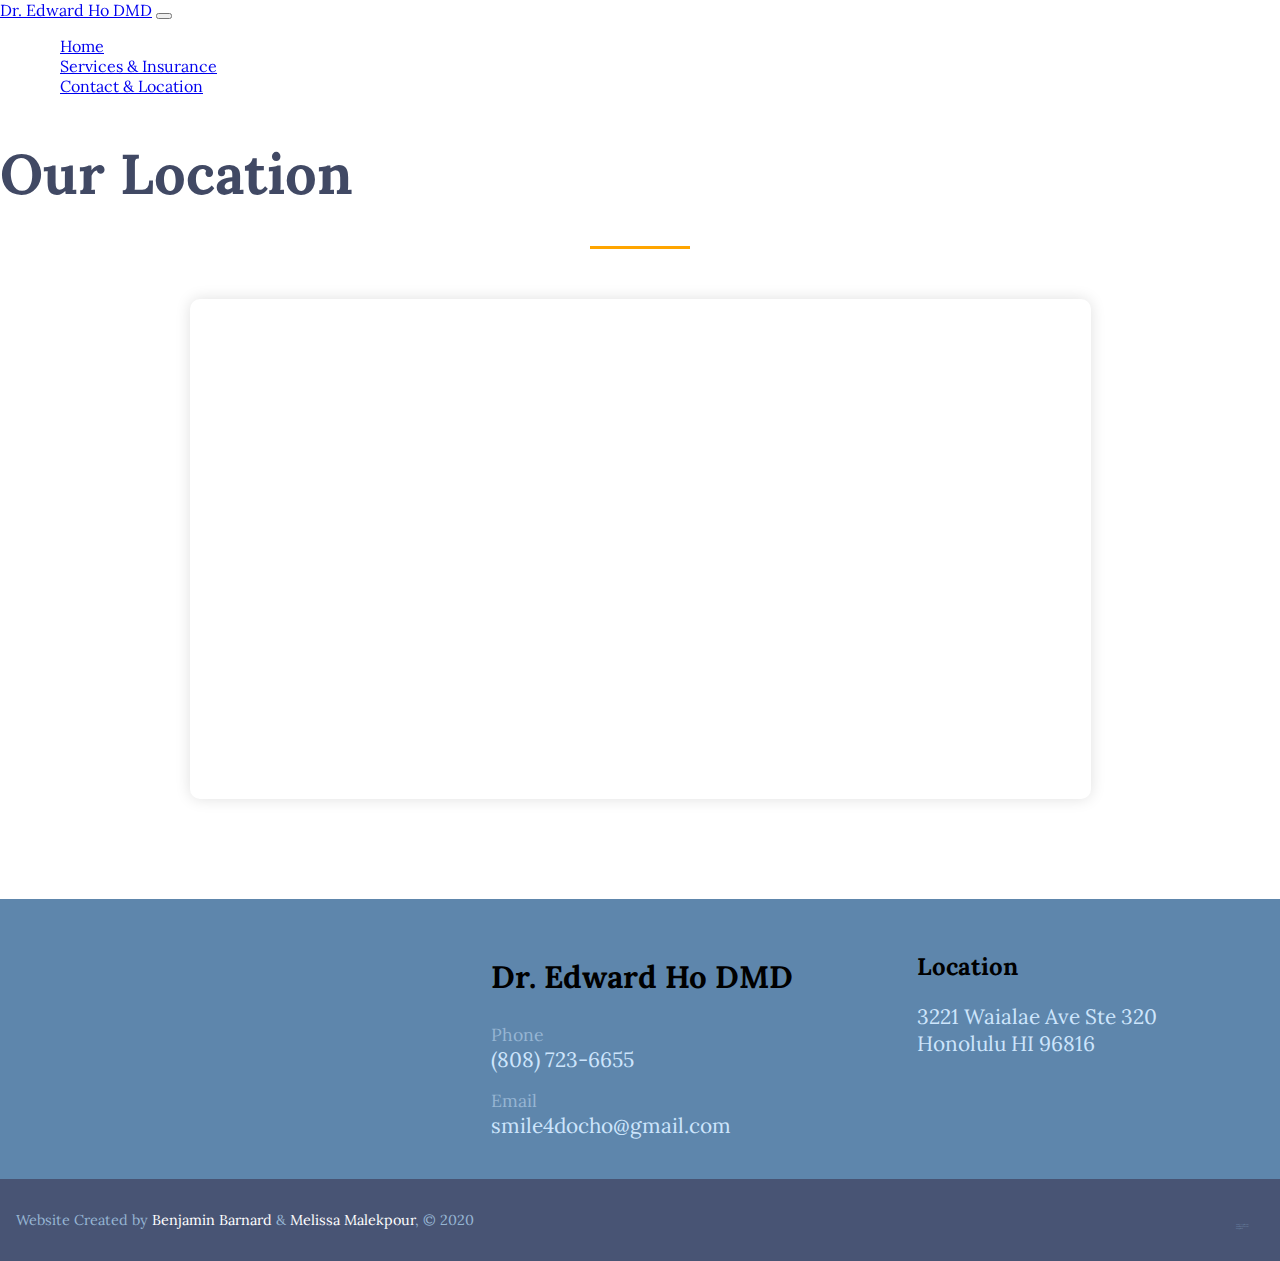
<file: contact.html>
<!DOCTYPE html>
<html lang="en">
  <head>
    <meta charset="UTF-8" />
    <meta name="viewport" content="width=device-width, initial-scale=1.0" />
    <link
      rel="stylesheet"
      href="https://use.fontawesome.com/releases/v5.15.2/css/all.css"
      integrity="sha384-vSIIfh2YWi9wW0r9iZe7RJPrKwp6bG+s9QZMoITbCckVJqGCCRhc+ccxNcdpHuYu"
      crossorigin="anonymous"
    />
    <title>
      Hawaii's Best Dental Clinic - Dr. Edward Ho - Contact & Location
    </title>
    <link rel="icon" href="images/tooth-img.png" />

    <!-- Bootstrap 5 CDN -->
    <link
      href="https://cdn.jsdelivr.net/npm/bootstrap@5.0.0-beta1/dist/css/bootstrap.min.css"
      rel="stylesheet"
      integrity="sha384-giJF6kkoqNQ00vy+HMDP7azOuL0xtbfIcaT9wjKHr8RbDVddVHyTfAAsrekwKmP1"
      crossorigin="anonymous"
    />
    <!-- Google Fonts -->
    <link rel="preconnect" href="https://fonts.gstatic.com" />
    <link
      href="https://fonts.googleapis.com/css2?family=Lora:wght@400;500;600;700&display=swap"
      rel="stylesheet"
    />
    <!-- CSS file -->
    <link rel="stylesheet" href="dental-office.css" />
  </head>

  <body id="body-contact">
    <!-- Navbar -->
    <nav class="navbar navbar-expand-lg navbar-light contact-nav">
      <div class="container-fluid">
        <a class="navbar-brand" href="index.html">Dr. Edward Ho DMD</a>
        <button
          class="navbar-toggler"
          type="button"
          data-bs-toggle="collapse"
          data-bs-target="#navbarNav"
          aria-controls="navbarNav"
          aria-expanded="false"
          aria-label="Toggle navigation"
        >
          <span class="navbar-toggler-icon"></span>
        </button>
        <div class="collapse navbar-collapse" id="navbarNav">
          <ul class="navbar-nav">
            <li class="nav-item">
              <a class="nav-link" aria-current="page" href="index.html">Home</a>
            </li>
            <li class="nav-item">
              <a class="nav-link" href="services.html">Services & Insurance</a>
            </li>
            <li class="nav-item">
              <a class="nav-link active" href="#">Contact & Location</a>
            </li>
          </ul>
          <!-- Navbar right -->
          <ul class="nav navbar-nav ms-auto">
            <li class="nav-item">
              <!-- Phone Icon -->
              <svg
                xmlns="http://www.w3.org/2000/svg"
                width="18"
                height="18"
                fill="currentColor"
                class="bi bi-telephone-inbound"
                viewBox="0 0 16 16"
              >
                <path
                  d="M15.854.146a.5.5 0 0 1 0 .708L11.707 5H14.5a.5.5 0 0 1 0 1h-4a.5.5 0 0 1-.5-.5v-4a.5.5 0 0 1 1 0v2.793L15.146.146a.5.5 0 0 1 .708 0zm-12.2 1.182a.678.678 0 0 0-1.015-.063L1.605 2.3c-.483.484-.661 1.169-.45 1.77a17.568 17.568 0 0 0 4.168 6.608 17.569 17.569 0 0 0 6.608 4.168c.601.211 1.286.033 1.77-.45l1.034-1.034a.678.678 0 0 0-.063-1.015l-2.307-1.794a.678.678 0 0 0-.58-.122l-2.19.547a1.745 1.745 0 0 1-1.657-.459L5.482 8.062a1.745 1.745 0 0 1-.46-1.657l.548-2.19a.678.678 0 0 0-.122-.58L3.654 1.328zM1.884.511a1.745 1.745 0 0 1 2.612.163L6.29 2.98c.329.423.445.974.315 1.494l-.547 2.19a.678.678 0 0 0 .178.643l2.457 2.457a.678.678 0 0 0 .644.178l2.189-.547a1.745 1.745 0 0 1 1.494.315l2.306 1.794c.829.645.905 1.87.163 2.611l-1.034 1.034c-.74.74-1.846 1.065-2.877.702a18.634 18.634 0 0 1-7.01-4.42 18.634 18.634 0 0 1-4.42-7.009c-.362-1.03-.037-2.137.703-2.877L1.885.511z"
                />
              </svg>
              <a class="telephone-num" href="tel:808-723-6655">
                (808) 723-6655</a
              >
            </li>
          </ul>
        </div>
      </div>
    </nav>
    <!-- Header -->
    <header id="header-contact">
      <div id="header-title-contact">
        <h1 class="text-center">Our Location</h1>
        <hr class="contact-hr" />
      </div>
    </header>
    <!-- Main -->
    <main id="main-contact">
      <section id="location">
        <div class="map">
          <!-- Map -->
          <div class="mapouter">
            <div class="gmap_canvas">
              <iframe
                width="901"
                height="500"
                id="gmap_canvas"
                src="https://maps.google.com/maps?q=3221%20Waialae%20Ave%20Ste%20320&t=&z=13&ie=UTF8&iwloc=&output=embed"
                frameborder="0"
                scrolling="no"
                marginheight="0"
                marginwidth="0"
              ></iframe
              ><a href="https://yt2.org">yt2</a><br />
            </div>
          </div>
        </div>
      </section>
    </main>
    <div class="footer-top-border"></div>
    <!-- Footer -->
    <footer>
      <div class="footer-grid-container">
        <div class="left-footer"></div>
        <div class="center-footer">
          <h2>Dr. Edward Ho DMD</h2>
          <div class="footer-underline"></div>
          <p class="footer-phone-text">Phone</p>
          <a class="footer-link" href="tel:808-723-6655"> (808) 723-6655</a>
          <p class="footer-email-text">Email</p>
          <a class="footer-link" href="mailto:smile4docho@gmail.com"
            >smile4docho@gmail.com</a
          >
        </div>
        <div class="right-footer">
          <h2>Location</h2>
          <p class="footer-right-para">
            3221 Waialae Ave Ste 320 <br />
            Honolulu HI 96816
          </p>
        </div>
      </div>
      <div class="footer-bottom-flex">
        <div class="creators">
          <span>Website Created by</span>
          <a href="https://www.benjamin-barnard.com/">Benjamin Barnard</a>
          <span>&</span> <a href="#">Melissa Malekpour</a><span>, © 2020</span>
        </div>

        <div class="useless-links">
          <div class="attributes">
            <a class="plug" href="https://de.freepik.com/vektoren/karikatur">
              www.freepik.com</a
            >
            <div>
              <a class="plug" href="https://www.flaticon.com/" title="Flaticon"
                >www.flaticon.com</a
              >
            </div>
            <div>
              <a
                class="plug"
                href="https://unsplash.com/s/photos/dental?utm_source=unsplash&amp;utm_medium=referral&amp;utm_content=creditCopyText"
                >Unsplash</a
              >
            </div>
          </div>
        </div>
      </div>
    </footer>

    <!-- Bootstrap 5 Script -->
    <script
      src="https://cdn.jsdelivr.net/npm/bootstrap@5.0.0-beta1/dist/js/bootstrap.bundle.min.js"
      integrity="sha384-ygbV9kiqUc6oa4msXn9868pTtWMgiQaeYH7/t7LECLbyPA2x65Kgf80OJFdroafW"
      crossorigin="anonymous"
    ></script>

    <script src="app.js"></script>
  </body>
</html>
</file>
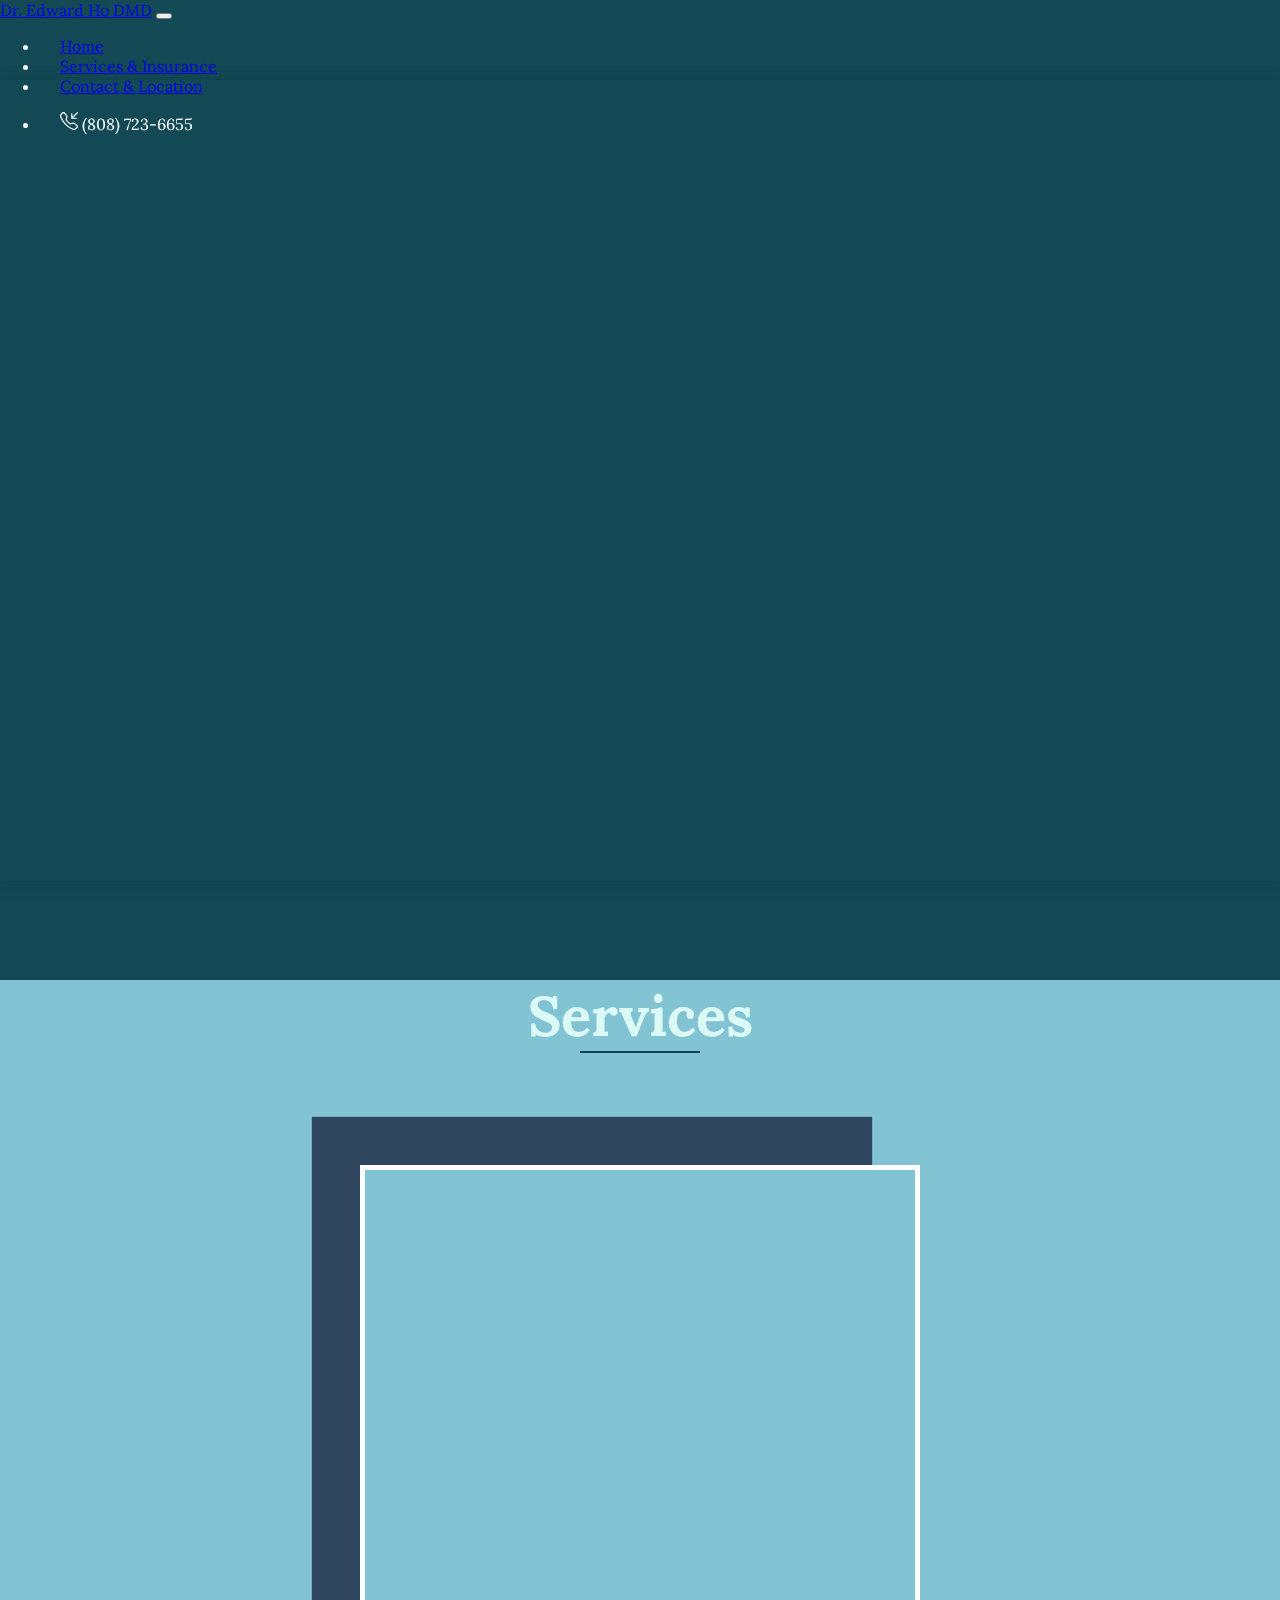
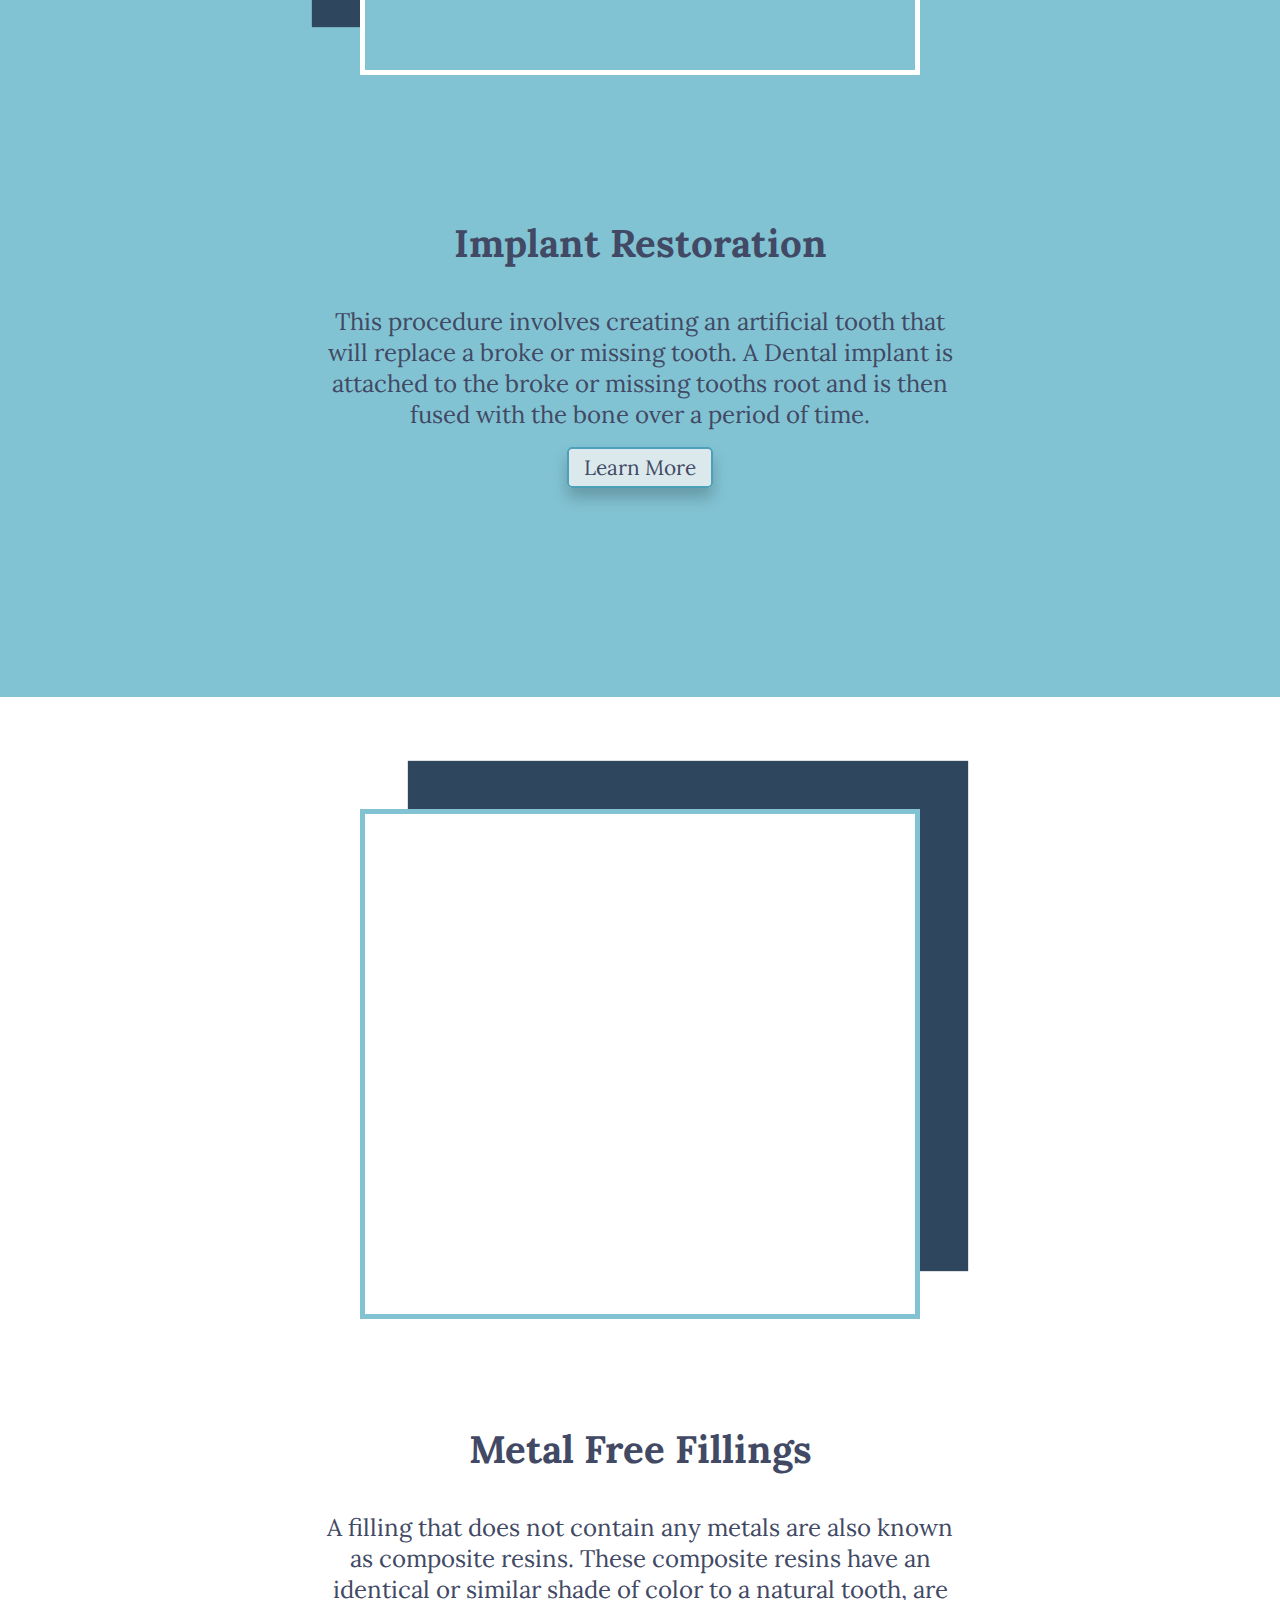
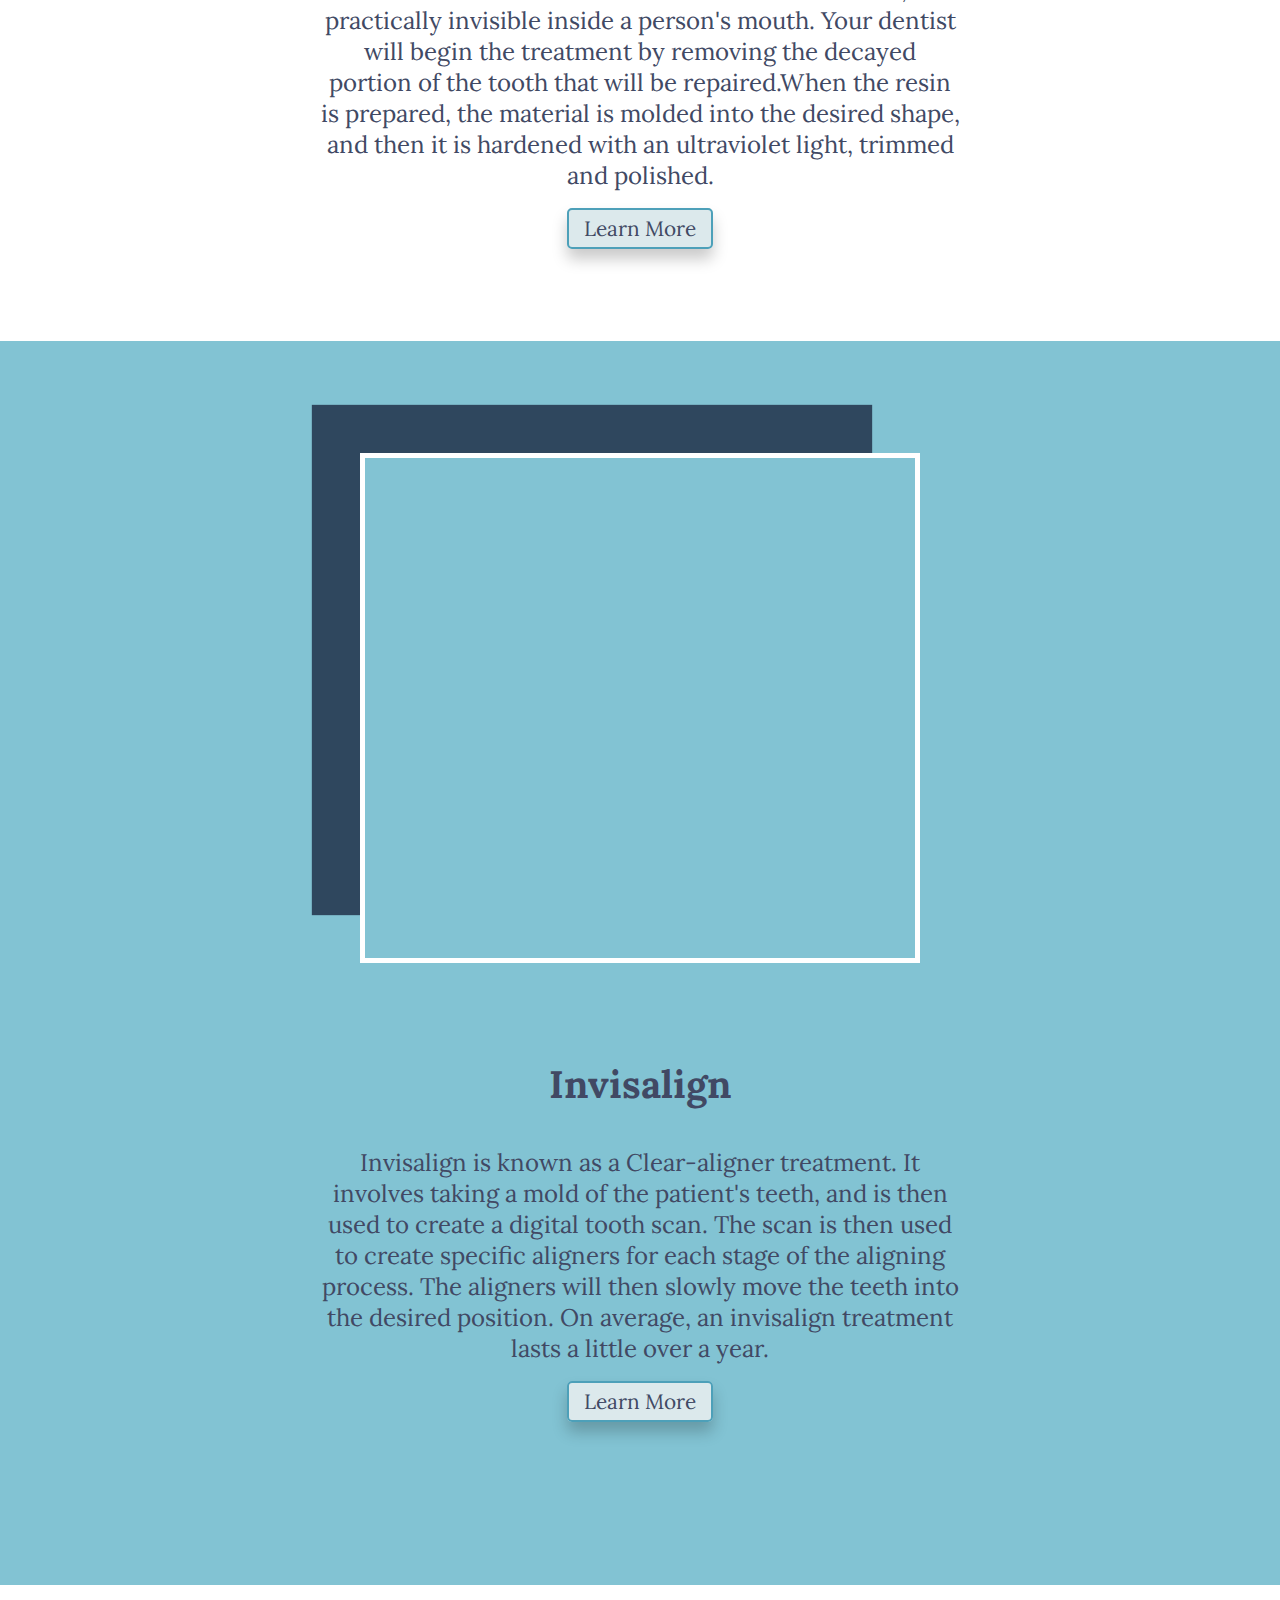
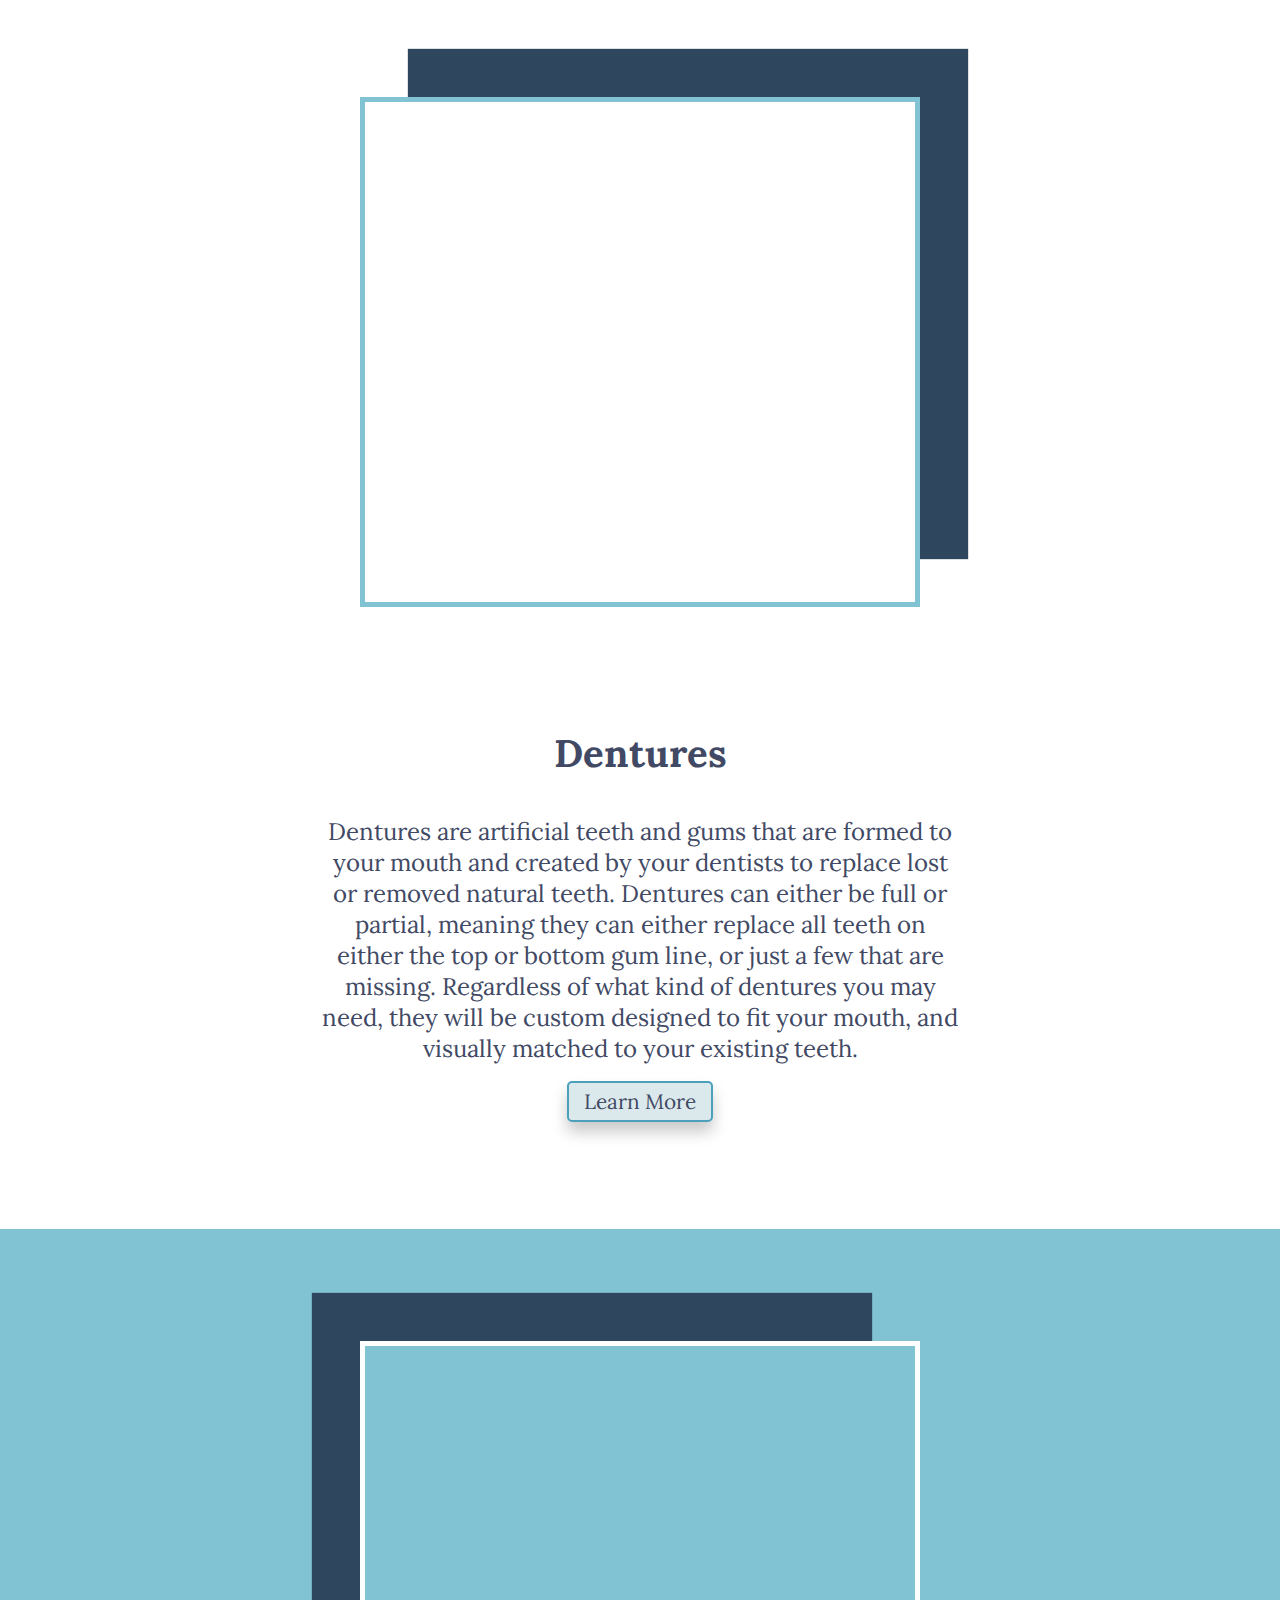
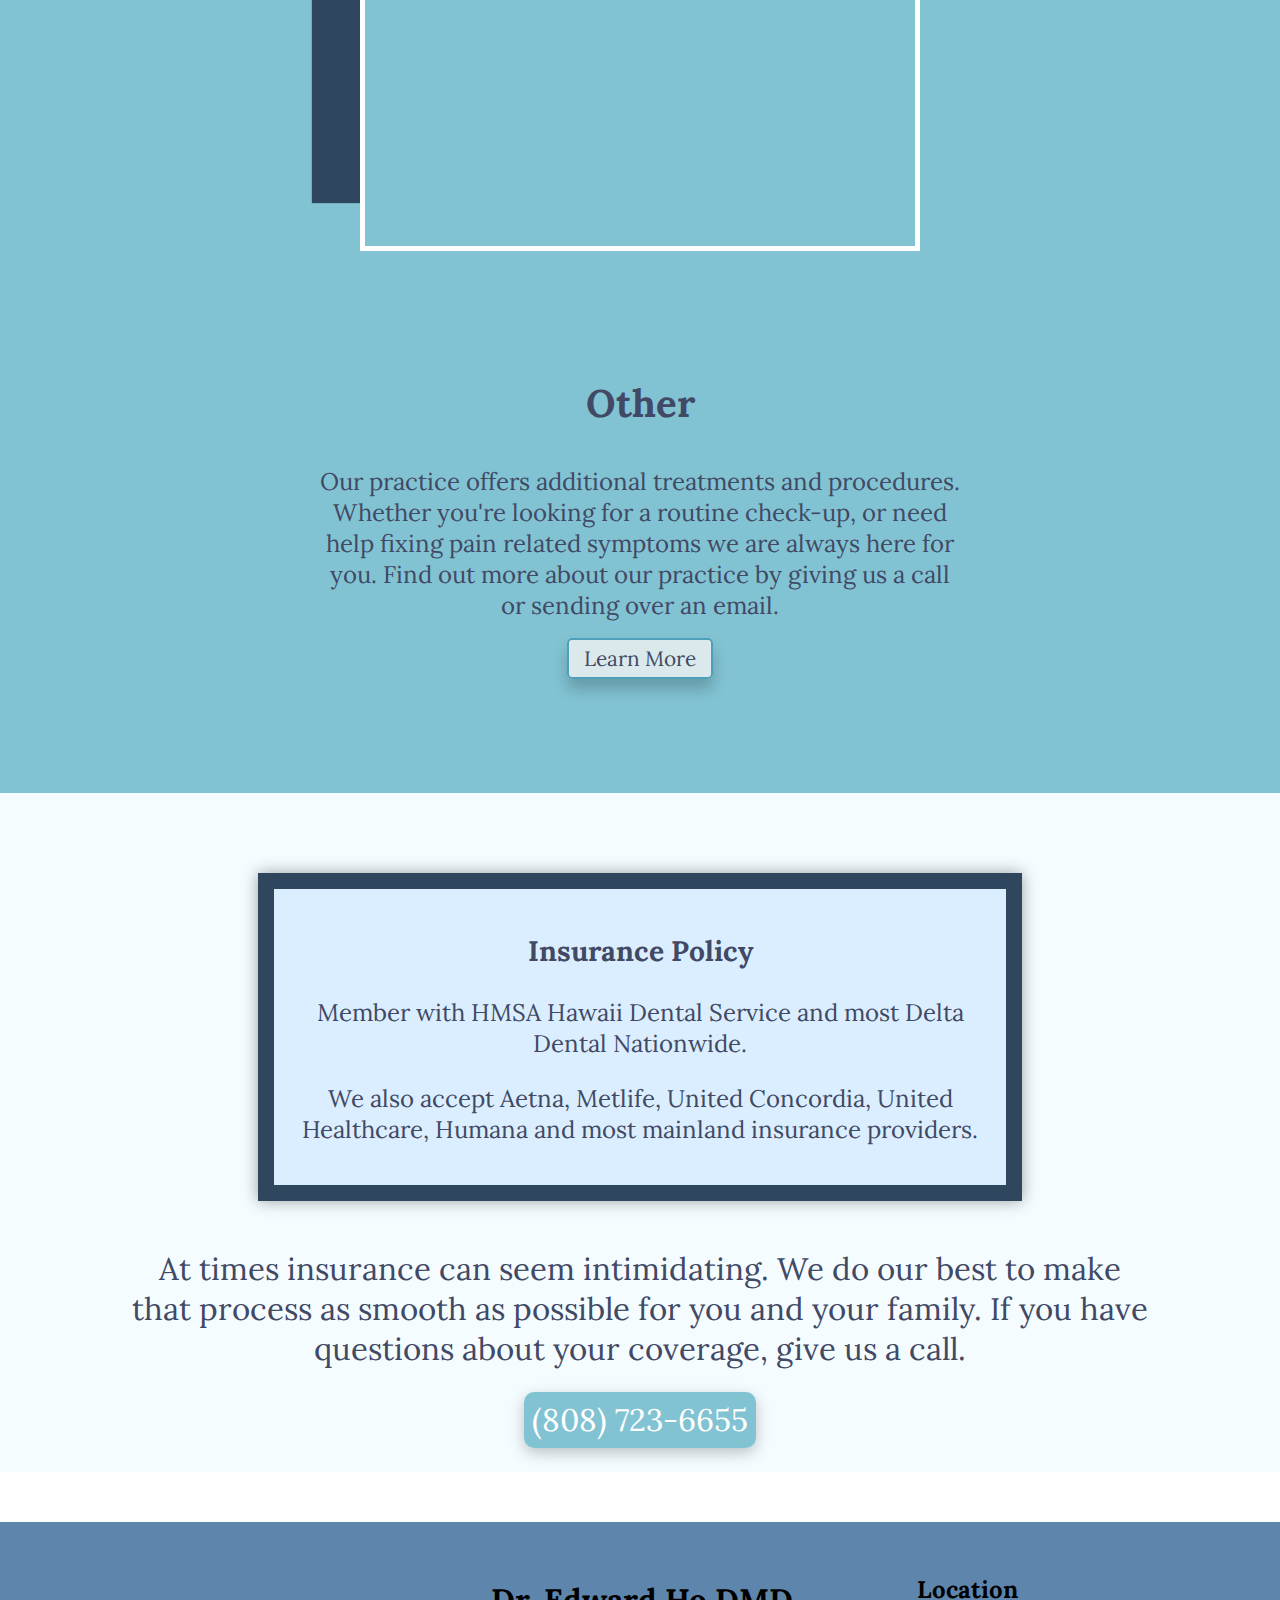
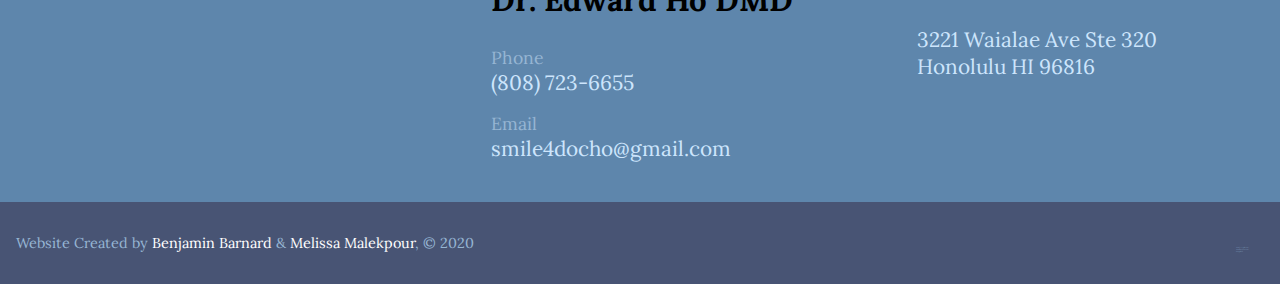
<file: services.html>
<!DOCTYPE html>
<html lang="en">
  <head>
    <meta charset="UTF-8" />
    <meta name="viewport" content="width=device-width, initial-scale=1.0" />
    <link
      rel="stylesheet"
      href="https://use.fontawesome.com/releases/v5.15.2/css/all.css"
      integrity="sha384-vSIIfh2YWi9wW0r9iZe7RJPrKwp6bG+s9QZMoITbCckVJqGCCRhc+ccxNcdpHuYu"
      crossorigin="anonymous"
    />
    <title>Hawaii's Best Dental Clinic - Dr. Edward Ho - Services</title>
    <link rel="icon" href="images/tooth-img.png" />

    <!-- Bootstrap 5 CDN -->
    <link
      href="https://cdn.jsdelivr.net/npm/bootstrap@5.0.0-beta1/dist/css/bootstrap.min.css"
      rel="stylesheet"
      integrity="sha384-giJF6kkoqNQ00vy+HMDP7azOuL0xtbfIcaT9wjKHr8RbDVddVHyTfAAsrekwKmP1"
      crossorigin="anonymous"
    />
    <!-- Google Fonts -->
    <link rel="preconnect" href="https://fonts.gstatic.com" />
    <link
      href="https://fonts.googleapis.com/css2?family=Lora:wght@400;500;600;700&display=swap"
      rel="stylesheet"
    />
    <!-- CSS file -->
    <link rel="stylesheet" href="dental-office.css" />
  </head>

  <body id="body-services">
    <!-- Navbar -->
    <nav class="navbar navbar-expand-lg navbar-dark">
      <div class="container-fluid">
        <a class="navbar-brand" href="index.html">Dr. Edward Ho DMD</a>
        <button
          class="navbar-toggler"
          type="button"
          data-bs-toggle="collapse"
          data-bs-target="#navbarNav"
          aria-controls="navbarNav"
          aria-expanded="false"
          aria-label="Toggle navigation"
        >
          <span class="navbar-toggler-icon"></span>
        </button>
        <div class="collapse navbar-collapse" id="navbarNav">
          <ul class="navbar-nav">
            <li class="nav-item">
              <a class="nav-link" aria-current="page" href="index.html">Home</a>
            </li>
            <!-- <li class="nav-item">
            <a class="nav-link" href="#">About</a>
          </li> -->
            <li class="nav-item">
              <a class="nav-link active" href="#service"
                >Services & Insurance</a
              >
            </li>
            <li class="nav-item">
              <a class="nav-link" href="contact.html">Contact & Location</a>
            </li>
          </ul>
          <!-- Navbar right -->
          <ul class="nav navbar-nav ms-auto">
            <li class="nav-item">
              <!-- Phone Icon -->
              <svg
                xmlns="http://www.w3.org/2000/svg"
                width="18"
                height="18"
                fill="currentColor"
                class="bi bi-telephone-inbound"
                viewBox="0 0 16 16"
              >
                <path
                  d="M15.854.146a.5.5 0 0 1 0 .708L11.707 5H14.5a.5.5 0 0 1 0 1h-4a.5.5 0 0 1-.5-.5v-4a.5.5 0 0 1 1 0v2.793L15.146.146a.5.5 0 0 1 .708 0zm-12.2 1.182a.678.678 0 0 0-1.015-.063L1.605 2.3c-.483.484-.661 1.169-.45 1.77a17.568 17.568 0 0 0 4.168 6.608 17.569 17.569 0 0 0 6.608 4.168c.601.211 1.286.033 1.77-.45l1.034-1.034a.678.678 0 0 0-.063-1.015l-2.307-1.794a.678.678 0 0 0-.58-.122l-2.19.547a1.745 1.745 0 0 1-1.657-.459L5.482 8.062a1.745 1.745 0 0 1-.46-1.657l.548-2.19a.678.678 0 0 0-.122-.58L3.654 1.328zM1.884.511a1.745 1.745 0 0 1 2.612.163L6.29 2.98c.329.423.445.974.315 1.494l-.547 2.19a.678.678 0 0 0 .178.643l2.457 2.457a.678.678 0 0 0 .644.178l2.189-.547a1.745 1.745 0 0 1 1.494.315l2.306 1.794c.829.645.905 1.87.163 2.611l-1.034 1.034c-.74.74-1.846 1.065-2.877.702a18.634 18.634 0 0 1-7.01-4.42 18.634 18.634 0 0 1-4.42-7.009c-.362-1.03-.037-2.137.703-2.877L1.885.511z"
                />
              </svg>
              <a class="telephone-num" href="tel:808-723-6655">
                (808) 723-6655</a
              >
            </li>
          </ul>
        </div>
      </div>
    </nav>

    <!-- Header -->
    <header class="services-header">
      <div class="services-header-container">
        <div class="sh-bg-img"></div>
      </div>
    </header>

    <main class="services-main">
      <h1 class="service-h1">Services</h1>
      <hr class="sh-hr" />
      <div class="service-main-flex">
        <div class="service-img-one"></div>
        <div class="service-maintext-container">
          <h3>Implant Restoration</h3>
          <p>
            This procedure involves creating an artificial tooth that will
            replace a broke or missing tooth. A Dental implant is attached to
            the broke or missing tooths root and is then fused with the bone
            over a period of time.
          </p>
          <a href="contact.html" class="lrnBtn">Learn More</a>
        </div>
      </div>
      <div class="service-main-flex">
        <div class="service-img-two hide-img"></div>
        <div class="service-maintext-container">
          <h3>Metal Free Fillings</h3>
          <p>
            A filling that does not contain any metals are also known as
            composite resins. These composite resins have an identical or
            similar shade of color to a natural tooth, are practically invisible
            inside a person's mouth. Your dentist will begin the treatment by
            removing the decayed portion of the tooth that will be repaired.When
            the resin is prepared, the material is molded into the desired
            shape, and then it is hardened with an ultraviolet light, trimmed
            and polished.
          </p>
          <a href="contact.html" class="lrnBtn">Learn More</a>
        </div>
        <div class="service-img-two sr2"></div>
      </div>
      <div class="service-main-flex">
        <div class="service-img-one sr3"></div>
        <div class="service-maintext-container">
          <h3>Invisalign</h3>
          <p>
            Invisalign is known as a Clear-aligner treatment. It involves taking
            a mold of the patient's teeth, and is then used to create a digital
            tooth scan. The scan is then used to create specific aligners for
            each stage of the aligning process. The aligners will then slowly
            move the teeth into the desired position. On average, an invisalign
            treatment lasts a little over a year.
          </p>
          <a href="contact.html" class="lrnBtn">Learn More</a>
        </div>
      </div>
      <div class="service-main-flex">
        <div class="service-img-two sr4 hide-img"></div>
        <div class="service-maintext-container">
          <h3>Dentures</h3>
          <p>
            Dentures are artificial teeth and gums that are formed to your mouth
            and created by your dentists to replace lost or removed natural
            teeth. Dentures can either be full or partial, meaning they can
            either replace all teeth on either the top or bottom gum line, or
            just a few that are missing. Regardless of what kind of dentures you
            may need, they will be custom designed to fit your mouth, and
            visually matched to your existing teeth.
          </p>
          <a href="contact.html" class="lrnBtn">Learn More</a>
        </div>
        <div class="service-img-two sr4"></div>
      </div>
      <div class="service-main-flex">
        <div class="service-img-one sr5"></div>
        <div class="service-maintext-container">
          <h3>Other</h3>
          <p>
            Our practice offers additional treatments and procedures. Whether
            you're looking for a routine check-up, or need help fixing pain
            related symptoms we are always here for you. Find out more about our
            practice by giving us a call or sending over an email.
          </p>
          <a href="contact.html" class="lrnBtn">Learn More</a>
        </div>
      </div>
      <section class="insurance-section">
        <div class="insurances-container">
          <h3>Insurance Policy</h3>
          <div class="insurance-text">
            <p>
              Member with HMSA Hawaii Dental Service and most Delta Dental
              Nationwide.
            </p>
            <p>
              We also accept Aetna, Metlife, United Concordia, United
              Healthcare, Humana and most mainland insurance providers.
            </p>
          </div>
        </div>
        <div class="coverage-text">
          <p>
            At times insurance can seem intimidating. We do our best to make
            that process as smooth as possible for you and your family. If you
            have questions about your coverage, give us a call.
          </p>
          <a class="telephone-num-insurance" href="tel:808-723-6655">
            (808) 723-6655</a
          >
        </div>
      </section>
    </main>
    <div class="footer-top-border"></div>
    <footer>
      <div class="footer-grid-container">
        <div class="left-footer"></div>
        <div class="center-footer">
          <h2>Dr. Edward Ho DMD</h2>
          <div class="footer-underline"></div>
          <p class="footer-phone-text">Phone</p>
          <a class="footer-link" href="tel:808-723-6655"> (808) 723-6655</a>
          <p class="footer-email-text">Email</p>
          <a class="footer-link" href="mailto:smile4docho@gmail.com"
            >smile4docho@gmail.com</a
          >
        </div>
        <div class="right-footer">
          <h2>Location</h2>
          <p class="footer-right-para">
            3221 Waialae Ave Ste 320 <br />
            Honolulu HI 96816
          </p>
        </div>
      </div>
      <div class="footer-bottom-flex">
        <div class="creators">
          <span>Website Created by</span>
          <a href="https://www.benjamin-barnard.com/">Benjamin Barnard</a>
          <span>&</span> <a href="#">Melissa Malekpour</a><span>, © 2020</span>
        </div>

        <div class="useless-links">
          <div class="attributes">
            <a class="plug" href="https://de.freepik.com/vektoren/karikatur">
              www.freepik.com</a
            >
            <div>
              <a class="plug" href="https://www.flaticon.com/" title="Flaticon"
                >www.flaticon.com</a
              >
            </div>
            <div>
              <a
                class="plug"
                href="https://unsplash.com/s/photos/dental?utm_source=unsplash&amp;utm_medium=referral&amp;utm_content=creditCopyText"
                >Unsplash</a
              >
            </div>
          </div>
        </div>
      </div>
    </footer>

    <!-- Bootstrap 5 Script -->
    <script
      src="https://cdn.jsdelivr.net/npm/bootstrap@5.0.0-beta1/dist/js/bootstrap.bundle.min.js"
      integrity="sha384-ygbV9kiqUc6oa4msXn9868pTtWMgiQaeYH7/t7LECLbyPA2x65Kgf80OJFdroafW"
      crossorigin="anonymous"
    ></script>

    <script src="app.js"></script>
  </body>
</html>
</file>
<file: dental-office.css>
* {
  scroll-behavior: smooth;
}

body {
  font-family: "Lora", serif;
  width: 100%;
  margin: 0;
  padding: 0;
  -webkit-box-sizing: border-box;
          box-sizing: border-box;
}

#body-index {
  background-image: url(/images/header-background-svg.svg);
  background-repeat: no-repeat;
  background-size: contain;
}

@media only screen and (max-width: 800px) {
  #body-index {
    background-image: url(/images/header-background-mobile-svg.svg);
  }
}

@media only screen and (max-width: 707px) {
  #body-index {
    background-image: url(/images/header-background-mobile-707-svg.svg);
  }
}

@media only screen and (max-width: 650px) {
  #body-index {
    background-image: url(/images/header-background-mobile-650-svg.svg);
  }
}

@media only screen and (max-width: 585px) {
  #body-index {
    background-image: url(/images/header-background-mobile-585-svg.svg);
  }
}

@media only screen and (max-width: 505px) {
  #body-index {
    background-image: url(/images/header-background-mobile-505-svg.svg);
  }
}

@media only screen and (max-width: 428px) {
  #body-index {
    background-image: url(/images/header-background-mobile-428-svg.svg);
  }
}

@media only screen and (max-width: 380px) {
  #body-index {
    background-image: url(/images/header-background-mobile-380-svg.svg);
  }
}

.navbar {
  position: fixed;
  width: 100%;
  margin: 0 auto;
  -webkit-transition: 0.5s all ease-in-out;
  transition: 0.5s all ease-in-out;
}

.navbarScroll {
  background: linear-gradient(45deg, rgba(0, 159, 187, 0.9), rgba(0, 158, 185, 0.875), rgba(76, 178, 236, 0.875), rgba(54, 107, 187, 0.9));
  -webkit-box-shadow: 0px 4px 20px rgba(23, 41, 44, 0.212);
          box-shadow: 0px 4px 20px rgba(23, 41, 44, 0.212);
  z-index: 3;
}

.nav-menu-open {
  background: linear-gradient(45deg, rgba(0, 159, 187, 0.9), rgba(0, 158, 185, 0.875), rgba(76, 178, 236, 0.875), rgba(54, 107, 187, 0.9));
  -webkit-box-shadow: 0px 4px 20px rgba(23, 41, 44, 0.212);
          box-shadow: 0px 4px 20px rgba(23, 41, 44, 0.212);
  z-index: 3;
}

.nav-item {
  padding: 0 20px;
  color: white;
}

.telephone-num {
  text-decoration: none;
  color: #fff;
  -webkit-transition: 0.3s all ease-in-out;
  transition: 0.3s all ease-in-out;
}

.telephone-num:hover {
  color: #fff;
  opacity: 0.7;
}

#header-index {
  width: 800px;
  padding-bottom: 70px;
  -webkit-transition: 0.3s all ease-in-out;
  transition: 0.3s all ease-in-out;
}

#header-index .header-text {
  position: relative;
  top: 200px;
  -webkit-animation: show;
          animation: show;
  -webkit-animation-duration: 1.75s;
          animation-duration: 1.75s;
  -webkit-animation-iteration-count: 1;
          animation-iteration-count: 1;
  margin: 0 1rem;
  -ms-flex-item-align: center;
      -ms-grid-row-align: center;
      align-self: center;
  -webkit-transition: 0.3s all ease-in-out;
  transition: 0.3s all ease-in-out;
}

#header-index .header-text h1 {
  color: #414964;
  font-size: 3.5rem;
  -webkit-transition: 0.3s all ease-in-out;
  transition: 0.3s all ease-in-out;
}

#header-index .header-text p {
  font-size: 2rem;
  color: #f36e4c;
  -webkit-transition: 0.3s all ease-in-out;
  transition: 0.3s all ease-in-out;
}

#header-index .header-text .get-in-touch-btn {
  font-size: 1.3rem;
  padding: 5px 15px;
  border: none;
  border-radius: 5px;
  background: #e3dcec;
  border: 2px solid rgba(111, 13, 240, 0.671);
  color: #414964;
  -webkit-transition: 0.1s all ease-in-out;
  transition: 0.1s all ease-in-out;
  -webkit-box-shadow: 0px 10px 15px rgba(0, 0, 0, 0.212);
          box-shadow: 0px 10px 15px rgba(0, 0, 0, 0.212);
}

#header-index .header-text .get-in-touch-btn:hover {
  opacity: 0.8;
}

#header-index .header-text .get-in-touch-btn:active {
  -webkit-transform: translateY(1px);
          transform: translateY(1px);
  -webkit-box-shadow: 0px 0px 0px black;
          box-shadow: 0px 0px 0px black;
}

@media only screen and (max-width: 1150px) {
  #header-index .header-text h1 {
    font-size: 2.5rem;
  }
  #header-index .header-text p {
    font-size: 1.75rem;
  }
  #header-index .header-text .get-in-touch-btn {
    font-size: 1.2rem;
  }
}

@media only screen and (max-width: 990px) {
  #header-index .header-text h1 {
    font-size: 2.5rem;
  }
  #header-index .header-text p {
    font-size: 1.5rem;
  }
  #header-index .header-text .get-in-touch-btn {
    font-size: 1.1rem;
  }
}

@media only screen and (max-width: 900px) {
  #header-index .header-text h1 {
    font-size: 2.5rem;
  }
  #header-index .header-text p {
    font-size: 1.4rem;
  }
  #header-index .header-text .get-in-touch-btn {
    font-size: 1.1rem;
  }
}

@media only screen and (max-width: 835px) {
  #header-index .header-text h1 {
    font-size: 2.4rem;
  }
  #header-index .header-text p {
    font-size: 1.3rem;
  }
  #header-index .header-text .get-in-touch-btn {
    font-size: 1rem;
  }
}

@media only screen and (max-width: 505px) {
  #header-index .header-text h1 {
    font-size: 3.8rem;
  }
  #header-index .header-text p {
    font-size: 1.7rem;
  }
  #header-index .header-text .get-in-touch-btn {
    font-size: 1.3rem;
  }
}

@media only screen and (max-width: 900px) {
  #header-index .header-text {
    top: 125px;
  }
}

@media only screen and (max-width: 800px) {
  #header-index .header-text {
    top: 255px;
  }
}

@media only screen and (max-width: 585px) {
  #header-index .header-text {
    top: 125px;
  }
}

@media only screen and (max-width: 800px) {
  #header-index {
    width: 100%;
  }
}

#main-index .main-top .card-container {
  position: relative;
  top: 25rem;
  background: -webkit-gradient(linear, left top, left bottom, from(#fff), color-stop(#fff), color-stop(#fff), color-stop(#daeeff), to(#daeeff));
  background: linear-gradient(180deg, #fff, #fff, #fff, #daeeff, #daeeff);
  margin: 5rem 0rem;
  padding: 2rem 7rem 12rem 7rem;
  display: -webkit-box;
  display: -ms-flexbox;
  display: flex;
  -webkit-box-pack: justify;
      -ms-flex-pack: justify;
          justify-content: space-between;
  text-align: center;
  -webkit-transition: 0.3s all ease-in-out;
  transition: 0.3s all ease-in-out;
}

#main-index .main-top .card-container .card-template {
  width: 300px;
  height: 350px;
  margin: 0 auto;
  padding: 0 1rem;
  border-radius: 5%;
  border: 1px solid #f36e4c;
  background: -webkit-gradient(linear, left top, left bottom, from(#fff), to(white));
  background: linear-gradient(180deg, #fff, white);
  -webkit-box-shadow: 0px 10px 15px rgba(0, 0, 0, 0.212);
          box-shadow: 0px 10px 15px rgba(0, 0, 0, 0.212);
  -webkit-transition: 0.3s all ease-in-out;
  transition: 0.3s all ease-in-out;
}

#main-index .main-top .card-container .hide {
  opacity: 0;
}

#main-index .main-top .card-container .appearing {
  -webkit-animation: show;
          animation: show;
  -webkit-animation-duration: 1.75s;
          animation-duration: 1.75s;
  -webkit-animation-iteration-count: 1;
          animation-iteration-count: 1;
}

@-webkit-keyframes show {
  0% {
    opacity: 0;
    -webkit-transform: translateY(3rem);
            transform: translateY(3rem);
  }
  100% {
    opacity: 1;
    -webkit-transform: translateY(0rem);
            transform: translateY(0rem);
  }
}

@keyframes show {
  0% {
    opacity: 0;
    -webkit-transform: translateY(3rem);
            transform: translateY(3rem);
  }
  100% {
    opacity: 1;
    -webkit-transform: translateY(0rem);
            transform: translateY(0rem);
  }
}

#main-index .main-top .card-container .icon-container {
  border: 1px solid #f36e4c;
  border-radius: 50%;
  background: #fff;
  width: 9rem;
  height: 9rem;
  position: relative;
  top: -3.5rem;
  margin: 0 auto;
  -webkit-box-shadow: 0px 6px 15px rgba(0, 0, 0, 0.089);
          box-shadow: 0px 6px 15px rgba(0, 0, 0, 0.089);
  -webkit-transition: 0.3s all ease-in-out;
  transition: 0.3s all ease-in-out;
}

#main-index .main-top .card-container .card-icon {
  position: relative;
  width: 6rem;
  top: 1.5rem;
  -webkit-transition: 0.3s all ease-in-out;
  transition: 0.3s all ease-in-out;
}

#main-index .main-top .card-container .card-title {
  -webkit-transition: 0.3s all ease-in-out;
  transition: 0.3s all ease-in-out;
}

#main-index .main-top .card-container .card-text {
  position: relative;
  top: -2.5rem;
  color: #4f5964;
  -webkit-transition: 0.3s all ease-in-out;
  transition: 0.3s all ease-in-out;
}

@media only screen and (max-width: 1170px) {
  #main-index .main-top .card-container .card-template {
    width: 250px;
    height: 300px;
    margin: 0 1rem;
  }
  #main-index .main-top .card-container .card-title {
    font-size: 1.3rem;
  }
  #main-index .main-top .card-container .card-text {
    font-size: 0.9rem;
    line-height: 1rem;
  }
}

@media only screen and (max-width: 840px) {
  #main-index .main-top .card-container .card-text {
    font-size: 0.8rem;
  }
}

@media only screen and (max-width: 810px) {
  #main-index .main-top .card-container .card-template {
    width: 350px;
    height: 400px;
    margin: 3rem auto;
    padding: 0 1rem;
  }
  #main-index .main-top .card-container .card-title {
    font-size: 2rem;
  }
  #main-index .main-top .card-container .card-text {
    font-size: 1.25rem;
    line-height: 1.8rem;
  }
}

@media only screen and (max-width: 360px) {
  #main-index .main-top .card-container .card-template {
    width: 300px;
    height: 400px;
    margin: 3rem auto;
    padding: 0 1rem;
  }
  #main-index .main-top .card-container .card-title {
    font-size: 1.8rem;
  }
  #main-index .main-top .card-container .card-text {
    font-size: 1.15rem;
    line-height: 1.7rem;
  }
}

@media only screen and (max-width: 1170px) {
  #main-index .main-top .card-container {
    top: 25rem;
  }
}

@media only screen and (max-width: 1000px) {
  #main-index .main-top .card-container {
    padding: 2rem 3rem;
  }
}

@media only screen and (max-width: 810px) {
  #main-index .main-top .card-container {
    top: 14rem;
    display: -ms-grid;
    display: grid;
    -ms-grid-columns: 1fr;
        grid-template-columns: 1fr;
  }
}

@media only screen and (max-width: 510px) {
  #main-index .main-top .card-container {
    top: 12.5rem;
  }
}

@media only screen and (max-width: 370px) {
  #main-index .main-top .card-container {
    width: 100%;
    padding: 0;
  }
}

#main-index .ser-section-container {
  width: 100%;
  background: -webkit-gradient(linear, left bottom, left top, from(#fff), color-stop(#daeeff), color-stop(#daeeff), to(#daeeff));
  background: linear-gradient(360deg, #fff, #daeeff, #daeeff, #daeeff);
}

#main-index .services {
  width: 80%;
  margin: 400px auto 4rem auto;
  border-radius: 15px;
  -webkit-box-shadow: 0 0 15px rgba(0, 0, 0, 0.233);
          box-shadow: 0 0 15px rgba(0, 0, 0, 0.233);
  position: relative;
}

#main-index .services .service-container {
  display: -ms-grid;
  display: grid;
  -ms-grid-columns: 50% 50%;
      grid-template-columns: 50% 50%;
  margin-top: 40px;
  height: auto;
}

#main-index .services .service-container .bg-img {
  background: url("images/toothbrushes.jpg") center center/cover no-repeat;
  border-top-left-radius: 15px;
}

#main-index .services .service-container .bg-img-two {
  background: url("images/woman-holding-dentist-tools.jpg") center center/cover no-repeat;
  border-bottom-right-radius: 15px;
}

#main-index .services .service-container .rad-1 {
  border-top-left-radius: 15px;
}

#main-index .services .service-container .rad-2 {
  border-bottom-right-radius: 15px;
}

@media only screen and (max-width: 1161px) {
  #main-index .services .service-container .bg-img {
    background: url("images/toothbrushes.jpg") center center/cover no-repeat;
    border-top-left-radius: 15px;
    border-top-right-radius: 15px;
  }
  #main-index .services .service-container .bg-img-two {
    background: url("images/woman-holding-dentist-tools.jpg") center center/cover no-repeat;
    border-bottom-right-radius: 0px;
  }
  #main-index .services .service-container .rad-1 {
    border-top-left-radius: 15px;
    border-top-right-radius: 15px;
  }
  #main-index .services .service-container .rad-2 {
    border-bottom-right-radius: 0px;
  }
}

#main-index .services .service-container .service-box-colored {
  background: rgba(255, 255, 255, 0.884);
  color: #414964;
  padding-top: 20px;
  display: -webkit-box;
  display: -ms-flexbox;
  display: flex;
  height: 100%;
  -webkit-box-orient: vertical;
  -webkit-box-direction: normal;
      -ms-flex-direction: column;
          flex-direction: column;
  -webkit-box-pack: start;
      -ms-flex-pack: start;
          justify-content: start;
  -webkit-box-align: center;
      -ms-flex-align: center;
          align-items: center;
  text-align: left;
  font-size: 1.3rem;
  padding: 0px 50px;
  -webkit-transition: 0.3s all ease-in-out;
  transition: 0.3s all ease-in-out;
}

#main-index .services .service-container .service-box-colored .text-center {
  font-size: 2.5rem;
  margin: 2rem 0 0 0;
  -webkit-transition: 0.3s all ease-in-out;
  transition: 0.3s all ease-in-out;
}

#main-index .services .service-container .service-box-colored .underline {
  width: 200px;
  background: #faa064;
  padding: 1px;
  margin: 1rem auto 2rem auto;
}

#main-index .services .service-container .service-box-colored p {
  font-size: 1.3rem;
  width: 100%;
  -webkit-transition: 0.3s all ease-in-out;
  transition: 0.3s all ease-in-out;
}

#main-index .services .service-container .service-box-colored .service-box-img {
  border-radius: 15px;
}

@media only screen and (max-width: 1351px) {
  #main-index .services .service-container .service-box-colored .text-center {
    font-size: 2.2rem;
  }
  #main-index .services .service-container .service-box-colored p {
    font-size: 0.8rem;
  }
}

@media only screen and (max-width: 1161px) {
  #main-index .services .service-container .service-box-colored .text-center {
    font-size: 3.5rem;
  }
  #main-index .services .service-container .service-box-colored p {
    font-size: 1.5rem;
    width: 70%;
  }
}

@media only screen and (max-width: 810px) {
  #main-index .services .service-container .service-box-colored p {
    width: 100%;
  }
}

@media only screen and (max-width: 701px) {
  #main-index .services .service-container .service-box-colored .text-center {
    font-size: 2.5rem;
  }
  #main-index .services .service-container .service-box-colored p {
    font-size: 1.2rem;
    width: 95%;
  }
}

@media only screen and (max-width: 612px) {
  #main-index .services .service-container .service-box-colored .text-center {
    font-size: 2.25rem;
  }
  #main-index .services .service-container .service-box-colored .underline {
    margin: 0.25rem auto 0.1rem auto;
  }
  #main-index .services .service-container .service-box-colored p {
    margin: 0;
    font-size: 1rem;
    width: 95%;
  }
}

@media only screen and (max-width: 552px) {
  #main-index .services .service-container .service-box-colored .text-center {
    font-size: 2rem;
    margin: 0.5rem 0 0 0;
    line-height: 2.1rem;
  }
  #main-index .services .service-container .service-box-colored .underline {
    margin: 0rem auto 0.5rem auto;
  }
  #main-index .services .service-container .service-box-colored p {
    line-height: 1.6rem;
    width: 100%;
    font-size: 1.25rem;
    margin: 0 0 1rem 0;
    text-align: center;
  }
}

#main-index .services .service-container .service-box-colored .ser-border {
  background: -webkit-gradient(linear, left top, left bottom, from(rgba(250, 128, 98, 0.753)), to(rgba(218, 83, 112, 0.824)));
  background: linear-gradient(180deg, rgba(250, 128, 98, 0.753), rgba(218, 83, 112, 0.824));
  width: 520px;
  margin: 1rem;
  display: -webkit-box;
  display: -ms-flexbox;
  display: flex;
  -webkit-box-pack: center;
      -ms-flex-pack: center;
          justify-content: center;
  border-radius: 10px;
  -webkit-box-shadow: 0px 0px 15px rgba(0, 0, 0, 0.329);
          box-shadow: 0px 0px 15px rgba(0, 0, 0, 0.329);
  -webkit-transition: 0.3s all ease-in-out;
  transition: 0.3s all ease-in-out;
}

#main-index .services .service-container .service-box-colored .hide {
  opacity: 0;
}

#main-index .services .service-container .service-box-colored .appearing {
  -webkit-animation: go;
          animation: go;
  -webkit-animation-duration: 1.25s;
          animation-duration: 1.25s;
  -webkit-animation-iteration-count: 1;
          animation-iteration-count: 1;
}

@-webkit-keyframes go {
  0% {
    opacity: 0;
    -webkit-transform: translateY(3rem);
            transform: translateY(3rem);
  }
  100% {
    opacity: 1;
    -webkit-transform: translateY(0rem);
            transform: translateY(0rem);
  }
}

@keyframes go {
  0% {
    opacity: 0;
    -webkit-transform: translateY(3rem);
            transform: translateY(3rem);
  }
  100% {
    opacity: 1;
    -webkit-transform: translateY(0rem);
            transform: translateY(0rem);
  }
}

#main-index .services .service-container .service-box-colored .ser-container {
  background: white;
  color: #414964;
  width: 100%;
  margin: 0.5rem;
  padding: 0.1rem;
  display: -ms-grid;
  display: grid;
  -ms-grid-columns: 1fr;
      grid-template-columns: 1fr;
  justify-items: center;
  border-radius: 10px;
  -webkit-box-shadow: inset 0px 0px 15px rgba(0, 0, 0, 0.295);
          box-shadow: inset 0px 0px 15px rgba(0, 0, 0, 0.295);
  -webkit-transition: 0.3s all ease-in-out;
  transition: 0.3s all ease-in-out;
}

#main-index .services .service-container .service-box-colored .service-box-text {
  font-size: 1.4rem;
  margin: 1.2rem 0 0.5rem 0;
  text-align: center;
  color: #333333;
  -webkit-transition: 0.3s all ease-in-out;
  transition: 0.3s all ease-in-out;
}

#main-index .services .service-container .service-box-colored .service-list {
  display: -ms-grid;
  display: grid;
  -ms-grid-columns: 1fr 1fr;
      grid-template-columns: 1fr 1fr;
}

#main-index .services .service-container .service-box-colored .service-list li {
  font-size: 1.2rem;
  margin: 0 1rem;
  color: #494949;
  -webkit-transition: 0.3s all ease-in-out;
  transition: 0.3s all ease-in-out;
}

@media only screen and (max-width: 1421px) {
  #main-index .services .service-container .service-box-colored .ser-border {
    width: 500px;
    margin: 0.8rem;
  }
  #main-index .services .service-container .service-box-colored .ser-container {
    width: 100%;
    margin: 1rem;
    padding: 0.4rem;
  }
  #main-index .services .service-container .service-box-colored .service-box-text {
    font-size: 1rem;
    margin: 1.2rem 0 0.5rem 0;
    text-align: center;
    color: #333333;
  }
  #main-index .services .service-container .service-box-colored .service-list {
    display: -ms-grid;
    display: grid;
    -ms-grid-columns: 1fr 1fr;
        grid-template-columns: 1fr 1fr;
  }
  #main-index .services .service-container .service-box-colored .service-list li {
    font-size: 1rem;
    margin: 0 1rem;
    color: #494949;
  }
}

@media only screen and (max-width: 1351px) {
  #main-index .services .service-container .service-box-colored .ser-border {
    width: 450px;
    margin: 0.8rem;
  }
  #main-index .services .service-container .service-box-colored .ser-container {
    width: 100%;
    margin: 1rem;
    padding: 0.4rem;
  }
  #main-index .services .service-container .service-box-colored .service-box-text {
    font-size: 1rem;
    margin: 1.2rem 0 0.5rem 0;
    text-align: center;
    color: #333333;
  }
  #main-index .services .service-container .service-box-colored .service-list {
    display: -ms-grid;
    display: grid;
    -ms-grid-columns: 1fr 1fr;
        grid-template-columns: 1fr 1fr;
  }
  #main-index .services .service-container .service-box-colored .service-list li {
    font-size: 0.8rem;
    margin: 0 1rem;
    color: #494949;
  }
}

@media only screen and (max-width: 1161px) {
  #main-index .services .service-container .service-box-colored .ser-border {
    width: 620px;
    margin: 0.8rem;
  }
  #main-index .services .service-container .service-box-colored .ser-container {
    width: 100%;
    margin: 1rem;
    padding: 0.4rem;
  }
  #main-index .services .service-container .service-box-colored .service-box-text {
    font-size: 1.4rem;
  }
  #main-index .services .service-container .service-box-colored .service-list {
    display: -ms-grid;
    display: grid;
    -ms-grid-columns: 1fr 1fr;
        grid-template-columns: 1fr 1fr;
  }
  #main-index .services .service-container .service-box-colored .service-list li {
    font-size: 1.2rem;
    margin: 0 1rem;
    color: #494949;
  }
}

@media only screen and (max-width: 781px) {
  #main-index .services .service-container .service-box-colored .ser-border {
    width: 80%;
    margin: 0.8rem;
  }
  #main-index .services .service-container .service-box-colored .service-box-text {
    font-size: 1.4rem;
  }
  #main-index .services .service-container .service-box-colored .service-list li {
    font-size: 1.1rem;
  }
}

@media only screen and (max-width: 741px) {
  #main-index .services .service-container .service-box-colored .ser-border {
    width: 80%;
    margin: 0.8rem;
  }
  #main-index .services .service-container .service-box-colored .ser-container {
    margin: 0.5rem;
  }
  #main-index .services .service-container .service-box-colored .service-box-text {
    font-size: 1.4rem;
  }
  #main-index .services .service-container .service-box-colored .service-list li {
    font-size: 1rem;
  }
}

@media only screen and (max-width: 652px) {
  #main-index .services .service-container .service-box-colored .ser-border {
    width: 80%;
    margin: 0.3rem;
    padding: 0;
  }
  #main-index .services .service-container .service-box-colored .service-box-text {
    font-size: 1.1rem;
    margin: 0;
    padding: 0;
  }
  #main-index .services .service-container .service-box-colored .service-list {
    -ms-grid-columns: 1fr;
        grid-template-columns: 1fr;
  }
  #main-index .services .service-container .service-box-colored .service-list li {
    font-size: 0.9rem;
  }
}

@media only screen and (max-width: 501px) {
  #main-index .services .service-container .service-box-colored .service-list li {
    font-size: 1rem;
  }
}

@media only screen and (max-width: 361px) {
  #main-index .services .service-container .service-box-colored .ser-border {
    width: 99%;
    margin: 0.3rem;
    padding: 0;
  }
  #main-index .services .service-container .service-box-colored .service-box-text {
    font-size: 1.1rem;
    margin: 0;
    padding: 0;
  }
  #main-index .services .service-container .service-box-colored .service-list {
    -ms-grid-columns: 1fr;
        grid-template-columns: 1fr;
  }
  #main-index .services .service-container .service-box-colored .service-list li {
    font-size: 0.9rem;
  }
}

@media only screen and (max-width: 500px) {
  #main-index .services .service-container .service-box-colored {
    padding: 0 10px;
  }
}

#main-index .services .service-container .service-box-white .service-box-img {
  width: 100%;
  height: 100%;
  -o-object-fit: contain;
     object-fit: contain;
  opacity: 0.8;
  -webkit-transition: 0.3s all ease-in-out;
  transition: 0.3s all ease-in-out;
}

#main-index .services .service-container .service-box-white .sb1 {
  border-top-right-radius: 15px;
}

#main-index .services .service-container .service-box-white .sb2 {
  border-bottom-left-radius: 15px;
}

@media only screen and (max-width: 1161px) {
  #main-index .services .service-container .service-box-white .sb1 {
    border-top-right-radius: 0px;
  }
  #main-index .services .service-container .service-box-white .sb2 {
    border-bottom-left-radius: 15px;
    border-bottom-right-radius: 15px;
  }
}

@media only screen and (max-width: 501px) {
  #main-index .services .service-container .service-box-white .service-box-img {
    width: 100%;
    height: 100%;
    -o-object-fit: cover;
       object-fit: cover;
    -o-object-position: 70% 50%;
       object-position: 70% 50%;
    border: none;
    opacity: 0.8;
  }
}

@media only screen and (max-width: 1161px) {
  #main-index .services .service-container {
    display: -ms-grid;
    display: grid;
    -ms-grid-columns: 1fr;
        grid-template-columns: 1fr;
    -ms-grid-rows: (1fr)[4];
        grid-template-rows: repeat(4, 1fr);
    margin-top: 0px;
    height: auto;
  }
  #main-index .services .service-container .one {
    -ms-grid-row: 1;
    grid-row: 1;
  }
  #main-index .services .service-container .two {
    -ms-grid-row: 2;
    grid-row: 2;
  }
  #main-index .services .service-container .three {
    -ms-grid-row: 3;
    grid-row: 3;
  }
  #main-index .services .service-container .four {
    -ms-grid-row: 4;
    grid-row: 4;
  }
}

@media only screen and (max-width: 810px) {
  #main-index .services {
    margin-top: 14rem;
  }
}

@media only screen and (max-width: 512px) {
  #main-index .services {
    width: 100%;
    margin-top: 12.5rem;
  }
}

.about h3 {
  text-align: center;
  font-size: 3rem;
  color: #414964;
  position: relative;
  top: 120px;
}

.about .contact-hr {
  position: relative;
  top: 120px;
}

.about .about-container {
  display: -webkit-box;
  display: -ms-flexbox;
  display: flex;
  -webkit-box-orient: vertical;
  -webkit-box-direction: normal;
      -ms-flex-direction: column;
          flex-direction: column;
  -webkit-transition: 0.3s all ease-in-out;
  transition: 0.3s all ease-in-out;
  margin-bottom: 120px;
}

.about .about-container #about-image {
  width: 400px;
  height: 300px;
  margin: auto;
  position: relative;
  left: 18%;
  top: 160px;
  -webkit-filter: drop-shadow(0 0 15px rgba(0, 0, 0, 0.191));
  filter: drop-shadow(0 0 15px rgba(0, 0, 0, 0.191));
  -webkit-transition: 0.3s all ease-in-out;
  transition: 0.3s all ease-in-out;
}

.about .about-container .about-text {
  width: 70%;
  margin: 0 auto;
  text-align: justify;
  color: #414964;
  -webkit-transition: 0.3s all ease-in-out;
  transition: 0.3s all ease-in-out;
  -webkit-box-shadow: 0 0 15px rgba(0, 0, 0, 0.171);
          box-shadow: 0 0 15px rgba(0, 0, 0, 0.171);
  border-radius: 9px;
  padding: 50px;
  padding-top: 140px;
  background-color: white;
}

.about .about-container .about-text p {
  -webkit-transition: 0.3s all ease-in-out;
  transition: 0.3s all ease-in-out;
}

@media only screen and (max-width: 1280px) {
  .about .about-container #about-image {
    left: 22%;
    top: 170px;
    width: 350px;
    height: 250px;
  }
}

@media only screen and (max-width: 1100px) {
  .about h3 {
    position: unset;
    margin-top: 70px;
  }
  .about .contact-hr {
    position: unset;
    margin-bottom: 70px;
  }
  .about .about-container #about-image {
    position: unset;
    margin-bottom: -100px;
  }
}

@media only screen and (max-width: 735px) {
  .about .about-container .about-text {
    width: 90%;
    padding-left: 20px;
    padding-right: 20px;
    padding-bottom: 20px;
  }
}

.fqa-container {
  color: #414964;
  width: 90%;
  background: #ececec;
  display: -ms-grid;
  display: grid;
  -ms-grid-columns: 1fr 1fr;
      grid-template-columns: 1fr 1fr;
  margin: 5rem auto;
  padding: 2rem;
  border-radius: 10px;
  -webkit-box-shadow: 0 0 15px rgba(0, 0, 0, 0.171);
          box-shadow: 0 0 15px rgba(0, 0, 0, 0.171);
}

.fqa-container .left-p {
  font-size: 2.4rem;
  width: 80%;
  margin: 0 auto;
}

@media only screen and (max-width: 920px) {
  .fqa-container .left-p {
    font-size: 2rem;
    -webkit-transition: 0.3s all ease-in-out;
    transition: 0.3s all ease-in-out;
  }
}

@media only screen and (max-width: 550px) {
  .fqa-container .left-p {
    font-size: 1.8rem;
    -webkit-transition: 0.3s all ease-in-out;
    transition: 0.3s all ease-in-out;
  }
}

@media only screen and (max-width: 500px) {
  .fqa-container .fqa-left {
    width: 100%;
  }
  .fqa-container .fqa-left .left-p {
    width: 100%;
    font-size: 1.5rem;
    -webkit-transition: 0.3s all ease-in-out;
    transition: 0.3s all ease-in-out;
  }
  .fqa-container .fqa-right {
    width: 100%;
  }
}

@media only screen and (max-width: 800px) {
  .fqa-container {
    -ms-grid-columns: 1fr;
        grid-template-columns: 1fr;
    padding: 2rem;
  }
}

.fqa-contact-box {
  margin: 2rem;
  background: #fff;
  border-radius: 10px;
  padding: 2rem;
  font-size: 1.5rem;
  -webkit-box-shadow: 0 0 15px rgba(0, 0, 0, 0.171);
          box-shadow: 0 0 15px rgba(0, 0, 0, 0.171);
}

.fqa-contact-btn {
  text-decoration: none;
  color: #fff;
  font-size: 1.2rem;
  border-radius: 10px;
  padding: 0.5rem;
  background: orange;
  -webkit-box-shadow: 0 0 15px rgba(0, 0, 0, 0.171);
          box-shadow: 0 0 15px rgba(0, 0, 0, 0.171);
  -webkit-transition: 0.3s all ease-in-out;
  transition: 0.3s all ease-in-out;
}

.fqa-contact-btn:hover {
  color: #fff;
  opacity: 0.7;
}

@media only screen and (max-width: 884px) {
  .fqa-contact-box {
    padding: 1.8rem;
    font-size: 1.3rem;
  }
}

@media only screen and (max-width: 800px) {
  .first-fqa-contact-box {
    display: none;
  }
}

.qna-container {
  background: #fff;
  -webkit-box-shadow: 0 0 15px rgba(0, 0, 0, 0.178);
          box-shadow: 0 0 15px rgba(0, 0, 0, 0.178);
  padding: 1rem;
  margin: 1rem 0rem;
  border-radius: 10px;
  -webkit-transition: 0.3s all ease-in-out;
  transition: 0.3s all ease-in-out;
}

.qnaAniZero {
  -webkit-animation: rollIn;
          animation: rollIn;
  -webkit-animation-duration: 0.5s;
          animation-duration: 0.5s;
  -webkit-animation-iteration-count: 1;
          animation-iteration-count: 1;
  -webkit-animation-delay: 0s;
          animation-delay: 0s;
}

.qnaAniOne {
  -webkit-animation: rollIn;
          animation: rollIn;
  -webkit-animation-duration: 0.5s;
          animation-duration: 0.5s;
  -webkit-animation-iteration-count: 1;
          animation-iteration-count: 1;
  -webkit-animation-delay: 0.1s;
          animation-delay: 0.1s;
}

.qnaAniTwo {
  -webkit-animation: rollIn;
          animation: rollIn;
  -webkit-animation-duration: 0.5s;
          animation-duration: 0.5s;
  -webkit-animation-iteration-count: 1;
          animation-iteration-count: 1;
  -webkit-animation-delay: 0.2s;
          animation-delay: 0.2s;
}

.qnaAniThree {
  -webkit-animation: rollIn;
          animation: rollIn;
  -webkit-animation-duration: 0.5s;
          animation-duration: 0.5s;
  -webkit-animation-iteration-count: 1;
          animation-iteration-count: 1;
  -webkit-animation-delay: 0.3s;
          animation-delay: 0.3s;
}

.qnaAniFour {
  -webkit-animation: rollIn;
          animation: rollIn;
  -webkit-animation-duration: 0.5s;
          animation-duration: 0.5s;
  -webkit-animation-iteration-count: 1;
          animation-iteration-count: 1;
  -webkit-animation-delay: 0.4s;
          animation-delay: 0.4s;
}

.hideqna {
  opacity: 0;
}

@-webkit-keyframes rollIn {
  0% {
    opacity: 0;
    -webkit-transform: translateY(5rem);
            transform: translateY(5rem);
  }
  100% {
    opacity: 1;
    -webkit-transform: translateY(0);
            transform: translateY(0);
  }
}

@keyframes rollIn {
  0% {
    opacity: 0;
    -webkit-transform: translateY(5rem);
            transform: translateY(5rem);
  }
  100% {
    opacity: 1;
    -webkit-transform: translateY(0);
            transform: translateY(0);
  }
}

.question-flex {
  font-size: 1.5rem;
  display: -webkit-box;
  display: -ms-flexbox;
  display: flex;
  -webkit-box-pack: justify;
      -ms-flex-pack: justify;
          justify-content: space-between;
  -webkit-box-align: center;
      -ms-flex-align: center;
          align-items: center;
  -webkit-transition: 0.3s all ease-in-out;
  transition: 0.3s all ease-in-out;
}

.question-para {
  margin: auto 0;
  -ms-grid-column-align: center;
      justify-self: center;
  -webkit-transition: 0.3s all ease-in-out;
  transition: 0.3s all ease-in-out;
}

.fas {
  -webkit-transition: 0.3s all ease-in-out;
  transition: 0.3s all ease-in-out;
  cursor: pointer;
  transition: 0.3s all ease-in-out;
}

.fas:hover {
  opacity: 0.7;
}

.hide-me {
  display: none;
}

.hide-answer {
  overflow-y: hidden;
  height: 0.1rem;
  -webkit-transition: 0.3s all ease-in-out;
  transition: 0.3s all ease-in-out;
}

.telephone-num-two {
  position: relative;
  top: 0.45rem;
  text-decoration: none;
  border-radius: 5px;
  padding: 0.25rem 0.5rem;
  background: #ecdcdc;
  border: 2px solid rgba(240, 13, 13, 0.671);
  color: #414964;
  -webkit-box-shadow: 0px 10px 15px rgba(0, 0, 0, 0.151);
          box-shadow: 0px 10px 15px rgba(0, 0, 0, 0.151);
  -webkit-transition: 0.3s all ease-in-out;
  transition: 0.3s all ease-in-out;
}

.telephone-num-two:hover {
  color: #414964;
  opacity: 0.7;
}

.second-fqa-contact-box {
  display: none;
}

@media only screen and (max-width: 884px) {
  .question-para {
    font-size: 1.2rem;
  }
  .fas {
    font-size: 1.2rem;
  }
}

@media only screen and (max-width: 500px) {
  .question-para {
    font-size: 1rem;
  }
  .fas {
    font-size: 1rem;
  }
}

@media only screen and (max-width: 800px) {
  .second-fqa-contact-box {
    display: block;
  }
}

@media only screen and (max-width: 500px) {
  .second-fqa-contact-box {
    font-size: 1rem;
    width: 100%;
    margin: 0 auto;
  }
}

.footer-top-border {
  width: 100%;
  height: 50px;
  background: url("https://images.unsplash.com/photo-1553025343-a831ced408b2?ixid=MXwxMjA3fDB8MHxwaG90by1wYWdlfHx8fGVufDB8fHw%3D&ixlib=rb-1.2.1&auto=format&fit=crop&w=1950&q=80") center center/cover no-repeat;
}

.footer-grid-container {
  background: #5e86ac;
  width: 100%;
  padding: 2rem 2rem 0.5rem 2rem;
  display: -ms-grid;
  display: grid;
  -ms-grid-columns: (1fr)[3];
      grid-template-columns: repeat(3, 1fr);
  justify-items: center;
  -webkit-transition: 0.3s all ease-in-out;
  transition: 0.3s all ease-in-out;
}

@media only screen and (max-width: 550px) {
  .footer-grid-container {
    -ms-grid-columns: 1fr 1fr;
        grid-template-columns: 1fr 1fr;
    padding: 2rem 0 0.5rem 0;
  }
  .left-footer {
    display: none;
  }
}

.center-footer {
  font-size: 1.3rem;
  margin: 0 0 2rem 0;
  -ms-grid-column-align: start;
      justify-self: start;
  padding: 0 2rem;
  -webkit-transition: 0.3s all ease-in-out;
  transition: 0.3s all ease-in-out;
}

.footer-phone-text {
  font-size: 1.1rem;
  color: #96b5d3;
  margin: 0;
  -webkit-transition: 0.3s all ease-in-out;
  transition: 0.3s all ease-in-out;
}

.footer-link {
  text-decoration: none;
  color: #cde5fc;
  -webkit-transition: 0.3s all ease-in-out;
  transition: 0.3s all ease-in-out;
}

.footer-link:hover {
  color: #cde5fc;
  text-decoration: underline;
  cursor: pointer;
}

.footer-email-text {
  margin: 1rem 0 0 0;
  font-size: 1.1rem;
  color: #96b5d3;
  -webkit-transition: 0.3s all ease-in-out;
  transition: 0.3s all ease-in-out;
}

.right-footer {
  -ms-grid-column-align: start;
      justify-self: start;
  padding: 0 2rem;
  -webkit-transition: 0.3s all ease-in-out;
  transition: 0.3s all ease-in-out;
}

.footer-right-para {
  font-size: 1.3rem;
  color: #cde5fc;
  -webkit-transition: 0.3s all ease-in-out;
  transition: 0.3s all ease-in-out;
}

.left-footer {
  -ms-grid-column-align: start;
      justify-self: start;
  -ms-flex-item-align: start;
      -ms-grid-row-align: start;
      align-self: start;
  -webkit-transition: 0.3s all ease-in-out;
  transition: 0.3s all ease-in-out;
}

.footer-left-para {
  font-size: 1.3rem;
  color: #cde5fc;
  -webkit-transition: 0.3s all ease-in-out;
  transition: 0.3s all ease-in-out;
}

.footer-bottom-flex {
  display: -webkit-box;
  display: -ms-flexbox;
  display: flex;
  width: 100%;
  background: #485474;
}

.creators {
  width: 100%;
  padding: 2rem 2rem 2rem 1rem;
  background: #485474;
  font-size: 0.9rem;
  color: #96b5d3;
  -webkit-transition: 0.3s all ease-in-out;
  transition: 0.3s all ease-in-out;
}

.creators a {
  text-decoration: none;
  color: #fff;
}

.creators a:hover {
  text-decoration: underline;
  color: #fff;
  opacity: 0.8;
}

.useless-links {
  -ms-grid-column-align: end;
      justify-self: end;
  -ms-flex-item-align: end;
      align-self: flex-end;
  padding: 2rem;
}

.attributes {
  font-size: 0.1rem;
  color: #96b5d3;
}

.plug {
  text-decoration: none;
  color: #96b5d3;
}

.plug:hover {
  color: #96b5d3;
}

@media only screen and (max-width: 550px) {
  .right-footer {
    padding: 0;
  }
  .footer-right-para {
    font-size: 1rem;
    color: #cde5fc;
  }
  .center-footer {
    font-size: 1.3rem;
    margin: 0 0 2rem 0;
    -ms-grid-column-align: start;
        justify-self: start;
    padding: 0 2rem;
  }
  .footer-phone-text {
    font-size: 1rem;
    color: #96b5d3;
    margin: 0;
  }
  .footer-link {
    font-size: 1rem;
    text-decoration: none;
    color: #cde5fc;
  }
}

.services-header {
  background: #124955;
  padding: 5rem 0 0 0;
  margin: 0 auto;
  width: 100%;
  height: 100vh;
  text-align: center;
}

.sh-bg-img {
  background: url("https://images.unsplash.com/photo-1567568443997-19f025355d52?ixid=MXwxMjA3fDB8MHxwaG90by1wYWdlfHx8fGVufDB8fHw%3D&ixlib=rb-1.2.1&auto=format&fit=crop&w=1050&q=80") center center/cover no-repeat;
  width: 100%;
  height: 89vh;
  margin: 0 auto;
  -webkit-box-shadow: 0 2px 15px rgba(10, 34, 56, 0.26);
          box-shadow: 0 2px 15px rgba(10, 34, 56, 0.26);
}

.services-main {
  background: #82c3d3;
  width: 100%;
}

.service-h1 {
  text-align: center;
  margin: 0;
  font-size: 3.5rem;
  color: #dcfaf5;
}

.sh-hr {
  width: 120px;
  margin: 0 auto;
  border: none;
  background: #0e4053;
  padding: 1px 0;
}

.service-main-flex {
  display: -webkit-box;
  display: -ms-flexbox;
  display: flex;
  -webkit-box-align: center;
      -ms-flex-align: center;
          align-items: center;
  padding: 0;
  width: 100%;
  height: 600px;
  margin: 0rem auto;
}

@media only screen and (max-width: 1345px) {
  .service-main-flex {
    display: -ms-grid;
    display: grid;
    -ms-grid-columns: 1fr;
        grid-template-columns: 1fr;
    -ms-grid-rows: 1fr 1fr;
        grid-template-rows: 1fr 1fr;
    justify-items: center;
    height: 100%;
    margin: 5rem 0 0 0;
    padding: 2rem 0;
    text-align: center;
  }
}

@media only screen and (max-width: 505px) {
  .service-main-flex {
    display: block;
    -ms-grid-columns: 1fr;
        grid-template-columns: 1fr;
    -ms-grid-rows: 1fr 1fr;
        grid-template-rows: 1fr 1fr;
    justify-items: center;
    height: 100%;
    margin: 1rem 0 0 0;
    padding: 3rem 0;
    text-align: center;
  }
}

.service-main-flex:nth-child(odd) {
  background: #82c3d3;
}

.service-main-flex:nth-child(even) {
  background: #fff;
}

.service-img-one {
  background: url("https://images.unsplash.com/photo-1590424693420-634a0b0b782c?ixid=MXwxMjA3fDB8MHxwaG90by1wYWdlfHx8fGVufDB8fHw%3D&ixlib=rb-1.2.1&auto=format&fit=crop&w=1052&q=80") center center/cover no-repeat;
  border: 5px solid #fff;
  width: 450px;
  height: 400px;
  margin: 0 0 0 5rem;
  -webkit-box-shadow: -3rem -3rem 1px #2f475e;
          box-shadow: -3rem -3rem 1px #2f475e;
  -webkit-transition: 0.3s all ease-in-out;
  transition: 0.3s all ease-in-out;
}

.service-img-two {
  background: url("https://images.unsplash.com/photo-1606811951341-756fdd437682?ixid=MXwxMjA3fDB8MHxwaG90by1wYWdlfHx8fGVufDB8fHw%3D&ixlib=rb-1.2.1&auto=format&fit=crop&w=967&q=80") center center/cover no-repeat;
  border: 5px solid #82c3d3;
  width: 450px;
  height: 400px;
  margin: 0 5rem 0 0;
  -webkit-box-shadow: 3rem -3rem 1px #2f475e;
          box-shadow: 3rem -3rem 1px #2f475e;
  -webkit-transition: 0.3s all ease-in-out;
  transition: 0.3s all ease-in-out;
}

@media only screen and (max-width: 1345px) {
  .service-img-one {
    width: 550px;
    height: 500px;
    margin: 0;
  }
  .service-img-two {
    width: 550px;
    height: 500px;
    margin: 5rem 0 0 0;
    -ms-grid-row: 1;
    grid-row: 1;
  }
}

@media only screen and (max-width: 945px) {
  .service-img-one {
    width: 450px;
    height: 400px;
  }
  .service-img-two {
    width: 450px;
    height: 400px;
    margin: 5rem 0 0 0;
  }
}

@media only screen and (max-width: 745px) {
  .service-img-one {
    width: 350px;
    height: 300px;
  }
  .service-img-two {
    width: 350px;
    height: 300px;
    margin: 5rem 0 0 0;
  }
}

@media only screen and (max-width: 505px) {
  .service-img-one {
    width: 300px;
    height: 250px;
    margin: 2rem auto;
    -webkit-box-shadow: -1rem -1rem 1px #2f475e;
            box-shadow: -1rem -1rem 1px #2f475e;
  }
  .service-img-two {
    width: 300px;
    height: 250px;
    margin: 2rem auto;
    -webkit-box-shadow: 1rem -1rem 1px #2f475e;
            box-shadow: 1rem -1rem 1px #2f475e;
  }
}

.sr3 {
  background: url("https://images.unsplash.com/photo-1609840114035-3c981b782dfe?ixid=MXwxMjA3fDB8MHxwaG90by1wYWdlfHx8fGVufDB8fHw%3D&ixlib=rb-1.2.1&auto=format&fit=crop&w=1050&q=80") center center/cover no-repeat;
}

.sr4 {
  background: url("https://images.unsplash.com/photo-1606913536019-510fdc8f775e?ixid=MXwxMjA3fDB8MHxwaG90by1wYWdlfHx8fGVufDB8fHw%3D&ixlib=rb-1.2.1&auto=format&fit=crop&w=925&q=80") center center/cover no-repeat;
}

.sr5 {
  background: url("https://images.unsplash.com/photo-1606811842243-af7e16970c1f?ixid=MXwxMjA3fDB8MHxwaG90by1wYWdlfHx8fGVufDB8fHw%3D&ixlib=rb-1.2.1&auto=format&fit=crop&w=967&q=80") center center/cover no-repeat;
}

.hide-img {
  display: none;
}

@media only screen and (max-width: 505px) {
  .sr2 {
    display: none;
  }
  .sr4 {
    display: none;
  }
  .hide-img {
    display: block;
  }
}

.service-maintext-container {
  color: #414964;
  width: 50%;
  margin: 0 auto;
  -webkit-transition: 0.3s all ease-in-out;
  transition: 0.3s all ease-in-out;
}

.service-maintext-container h3 {
  font-size: 2rem;
  -webkit-transition: 0.3s all ease-in-out;
  transition: 0.3s all ease-in-out;
}

.service-maintext-container p {
  font-size: 1.2rem;
  -webkit-transition: 0.3s all ease-in-out;
  transition: 0.3s all ease-in-out;
}

@media only screen and (max-width: 1345px) {
  .service-maintext-container {
    color: #414964;
    width: 50%;
    margin: 0 auto;
  }
  .service-maintext-container h3 {
    font-size: 2.4rem;
  }
  .service-maintext-container p {
    font-size: 1.5rem;
  }
}

@media only screen and (max-width: 1145px) {
  .service-maintext-container {
    color: #414964;
    width: 70%;
    margin: 0 auto;
  }
  .service-maintext-container h3 {
    font-size: 2.4rem;
  }
  .service-maintext-container p {
    font-size: 1.5rem;
  }
}

@media only screen and (max-width: 745px) {
  .service-maintext-container {
    color: #414964;
    width: 70%;
    margin: 0 auto;
  }
  .service-maintext-container h3 {
    font-size: 2rem;
  }
  .service-maintext-container p {
    font-size: 1.1rem;
  }
}

@media only screen and (max-width: 505px) {
  .service-maintext-container {
    color: #414964;
    width: 70%;
    -ms-flex-item-align: start;
        -ms-grid-row-align: start;
        align-self: start;
    -ms-grid-column-align: start;
        justify-self: start;
    margin: 0 auto;
  }
  .service-maintext-container h3 {
    font-size: 2rem;
  }
  .service-maintext-container p {
    font-size: 1.1rem;
  }
}

.lrnBtn {
  text-decoration: none;
  font-size: 1.3rem;
  padding: 5px 15px;
  border: none;
  border-radius: 5px;
  background: #dce9ec;
  border: 2px solid rgba(6, 124, 160, 0.671);
  color: #414964;
  -webkit-transition: 0.1s all ease-in-out;
  transition: 0.1s all ease-in-out;
  -webkit-box-shadow: 0px 10px 15px rgba(0, 0, 0, 0.212);
          box-shadow: 0px 10px 15px rgba(0, 0, 0, 0.212);
}

.lrnBtn:hover {
  opacity: 0.8;
  color: #414964;
}

.lrnBtn:active {
  -webkit-transform: translateY(1px);
          transform: translateY(1px);
  -webkit-box-shadow: 0px 0px 0px black;
          box-shadow: 0px 0px 0px black;
}

.insurance-section {
  background: #f4fcff;
  text-align: center;
  padding: 2rem 0;
}

.insurances-container {
  width: 700px;
  margin: 3rem auto;
  border: 1rem solid #2f475e;
  background: #dbeeff;
  padding: 1rem;
  -webkit-box-shadow: 0 0 15px rgba(0, 0, 0, 0.363);
          box-shadow: 0 0 15px rgba(0, 0, 0, 0.363);
  -webkit-transition: 0.3s all ease-in-out;
  transition: 0.3s all ease-in-out;
  color: #414964;
  font-size: 1.5rem;
}

@media only screen and (max-width: 505px) {
  .insurances-container {
    width: 300px;
    font-size: 1rem;
    border: 0.5rem solid #2f475e;
  }
}

.coverage-text {
  width: 80%;
  margin: 0 auto;
  font-size: 1.95rem;
  color: #414964;
}

@media only screen and (max-width: 505px) {
  .coverage-text {
    font-size: 1rem;
  }
}

.telephone-num-insurance {
  text-decoration: none;
  background: #82c3d3;
  color: #fff;
  padding: 0.5rem;
  border-radius: 10px;
  -webkit-box-shadow: 0 5px 15px rgba(0, 0, 0, 0.233);
          box-shadow: 0 5px 15px rgba(0, 0, 0, 0.233);
  -webkit-transition: 0.3s all ease-in-out;
  transition: 0.3s all ease-in-out;
}

.telephone-num-insurance:hover {
  color: #fff;
  opacity: 0.7;
}

.telephone-num-insurance:active {
  -webkit-transform: translateY(1px);
          transform: translateY(1px);
  -webkit-box-shadow: 0 0 0 black;
          box-shadow: 0 0 0 black;
}

#header-contact {
  padding-top: 100px;
}

#header-contact #header-title-contact h1 {
  font-size: 3.5rem;
  color: #414964;
}

.contact-hr {
  width: 100px;
  margin: 10px auto;
  padding: 1.5px 0;
  border: none;
  background: orange;
  opacity: 1;
}

.mapouter {
  position: relative;
  text-align: right;
  border-radius: 10px;
  height: 500px;
  width: 901px;
  margin: 50px auto;
  -webkit-box-shadow: 0px 0px 15px #00000020;
          box-shadow: 0px 0px 15px #00000020;
}

.gmap_canvas {
  border-radius: 10px;
  overflow: hidden;
  background: none !important;
  height: 500px;
  width: 901px;
}

@media only screen and (max-width: 940px) {
  .mapouter {
    position: relative;
    text-align: right;
    border-radius: 10px;
    height: 500px;
    width: 701px;
    margin: 50px auto;
    -webkit-box-shadow: 0px 0px 15px #00000020;
            box-shadow: 0px 0px 15px #00000020;
  }
  .gmap_canvas {
    border-radius: 10px;
    overflow: hidden;
    background: none !important;
    height: 500px;
    width: 701px;
  }
}

@media only screen and (max-width: 760px) {
  .mapouter {
    position: relative;
    text-align: right;
    border-radius: 10px;
    height: 500px;
    width: 551px;
    margin: 50px auto;
    -webkit-box-shadow: 0px 0px 15px #00000020;
            box-shadow: 0px 0px 15px #00000020;
  }
  .gmap_canvas {
    border-radius: 10px;
    overflow: hidden;
    background: none !important;
    height: 500px;
    width: 551px;
  }
}

@media only screen and (max-width: 590px) {
  .mapouter {
    position: relative;
    text-align: right;
    border-radius: 10px;
    height: 500px;
    width: 100%;
    margin: 50px auto;
    -webkit-box-shadow: 0px 0px 15px #00000020;
            box-shadow: 0px 0px 15px #00000020;
  }
  .gmap_canvas {
    border-radius: 10px;
    overflow: hidden;
    background: none !important;
    height: 500px;
    width: 100%;
  }
}
/*# sourceMappingURL=dental-office.css.map */
</file>
